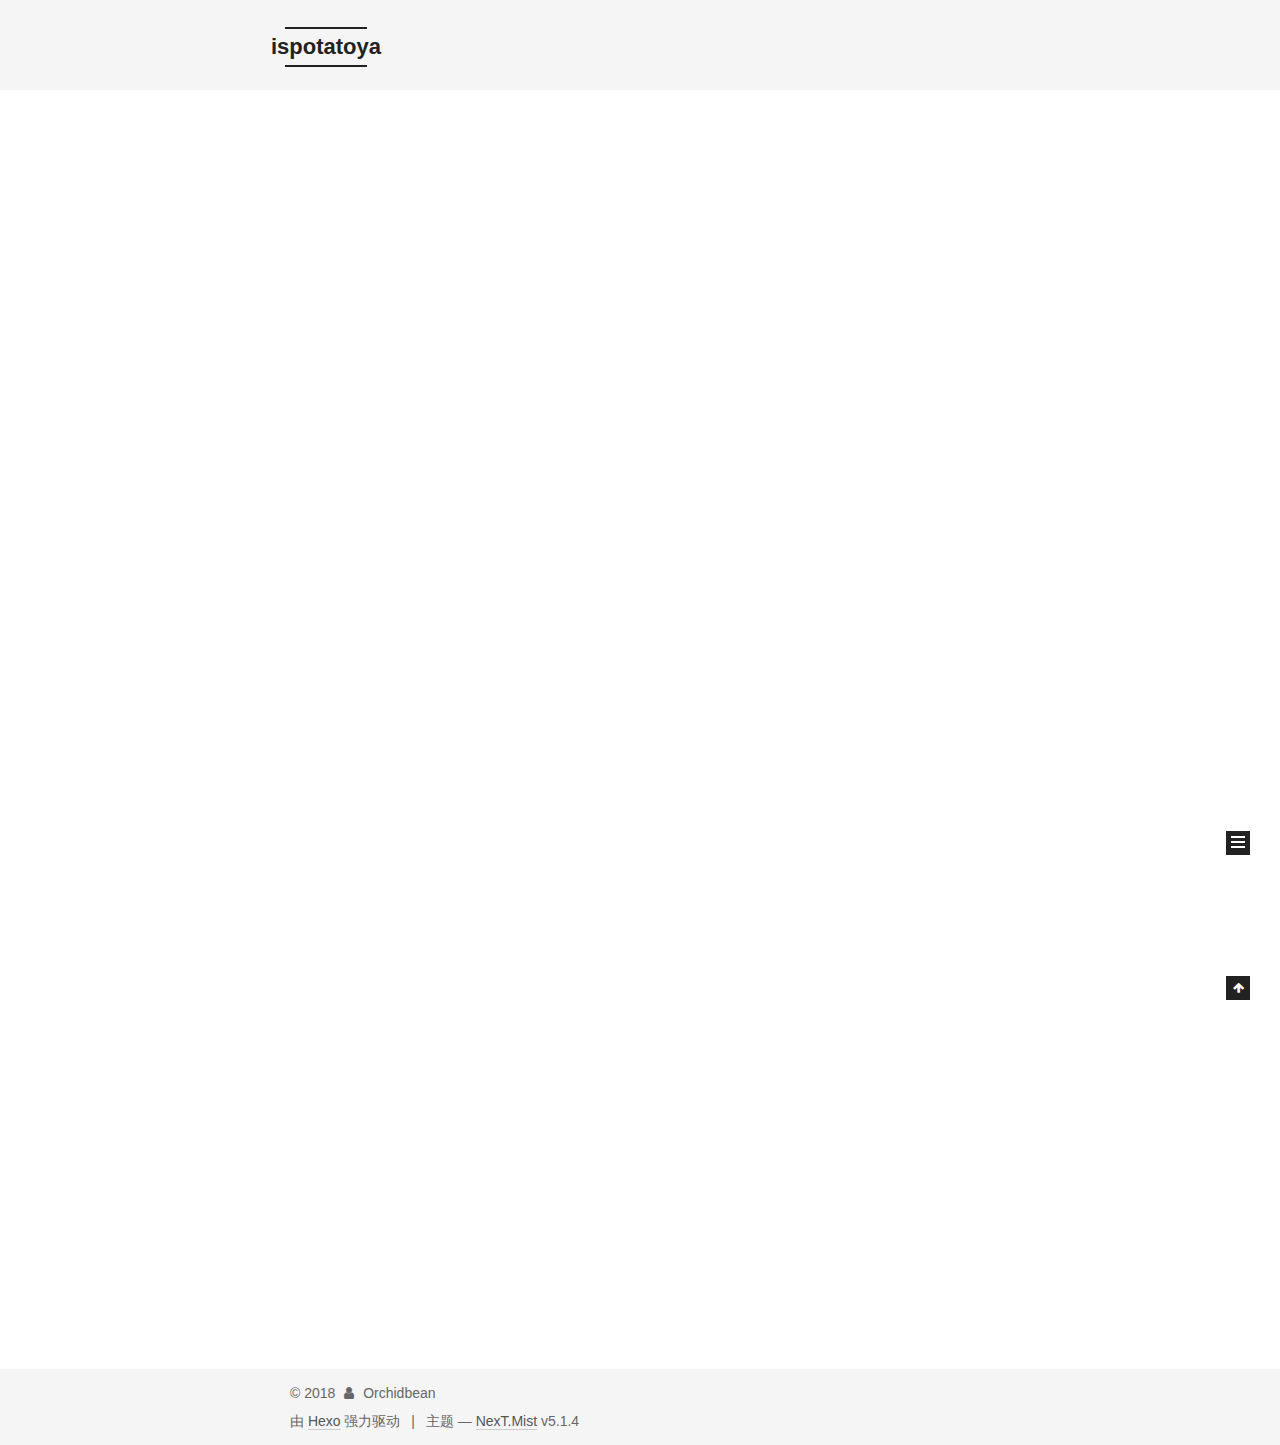
<file: index.html>
<!DOCTYPE html>



  


<html class="theme-next mist use-motion" lang="zh-Hans">
<head>
  <meta charset="UTF-8"/>
<meta http-equiv="X-UA-Compatible" content="IE=edge" />
<meta name="viewport" content="width=device-width, initial-scale=1, maximum-scale=1"/>
<meta name="theme-color" content="#222">









<meta http-equiv="Cache-Control" content="no-transform" />
<meta http-equiv="Cache-Control" content="no-siteapp" />
















  
  
  <link href="/lib/fancybox/source/jquery.fancybox.css?v=2.1.5" rel="stylesheet" type="text/css" />







<link href="/lib/font-awesome/css/font-awesome.min.css?v=4.6.2" rel="stylesheet" type="text/css" />

<link href="/css/main.css?v=5.1.4" rel="stylesheet" type="text/css" />


  <link rel="apple-touch-icon" sizes="180x180" href="/images/apple-touch-icon-next.png?v=5.1.4">


  <link rel="icon" type="image/png" sizes="32x32" href="/images/favicon-32x32-next.png?v=5.1.4">


  <link rel="icon" type="image/png" sizes="16x16" href="/images/favicon-16x16-next.png?v=5.1.4">


  <link rel="mask-icon" href="/images/logo.svg?v=5.1.4" color="#222">





  <meta name="keywords" content="Hexo, NexT" />










<meta name="description" content="每天向太阳">
<meta property="og:type" content="website">
<meta property="og:title" content="ispotatoya">
<meta property="og:url" content="http://yoursite.com/index.html">
<meta property="og:site_name" content="ispotatoya">
<meta property="og:description" content="每天向太阳">
<meta property="og:locale" content="zh-Hans">
<meta name="twitter:card" content="summary">
<meta name="twitter:title" content="ispotatoya">
<meta name="twitter:description" content="每天向太阳">



<script type="text/javascript" id="hexo.configurations">
  var NexT = window.NexT || {};
  var CONFIG = {
    root: '/',
    scheme: 'Mist',
    version: '5.1.4',
    sidebar: {"position":"left","display":"post","offset":12,"b2t":false,"scrollpercent":false,"onmobile":false},
    fancybox: true,
    tabs: true,
    motion: {"enable":true,"async":false,"transition":{"post_block":"fadeIn","post_header":"slideDownIn","post_body":"slideDownIn","coll_header":"slideLeftIn","sidebar":"slideUpIn"}},
    duoshuo: {
      userId: '0',
      author: '博主'
    },
    algolia: {
      applicationID: '',
      apiKey: '',
      indexName: '',
      hits: {"per_page":10},
      labels: {"input_placeholder":"Search for Posts","hits_empty":"We didn't find any results for the search: ${query}","hits_stats":"${hits} results found in ${time} ms"}
    }
  };
</script>



  <link rel="canonical" href="http://yoursite.com/"/>





  <title>ispotatoya</title>
  








</head>

<body itemscope itemtype="http://schema.org/WebPage" lang="zh-Hans">

  
  
    
  

  <div class="container sidebar-position-left 
  page-home">
    <div class="headband"></div>

    <header id="header" class="header" itemscope itemtype="http://schema.org/WPHeader">
      <div class="header-inner"><div class="site-brand-wrapper">
  <div class="site-meta ">
    

    <div class="custom-logo-site-title">
      <a href="/"  class="brand" rel="start">
        <span class="logo-line-before"><i></i></span>
        <span class="site-title">ispotatoya</span>
        <span class="logo-line-after"><i></i></span>
      </a>
    </div>
      
        <p class="site-subtitle">土豆和面包和抹茶.</p>
      
  </div>

  <div class="site-nav-toggle">
    <button>
      <span class="btn-bar"></span>
      <span class="btn-bar"></span>
      <span class="btn-bar"></span>
    </button>
  </div>
</div>

<nav class="site-nav">
  

  
    <ul id="menu" class="menu">
      
        
        <li class="menu-item menu-item-home">
          <a href="/" rel="section">
            
              <i class="menu-item-icon fa fa-fw fa-home"></i> <br />
            
            首页
          </a>
        </li>
      
        
        <li class="menu-item menu-item-archives">
          <a href="/archives/" rel="section">
            
              <i class="menu-item-icon fa fa-fw fa-archive"></i> <br />
            
            归档
          </a>
        </li>
      

      
    </ul>
  

  
</nav>



 </div>
    </header>

    <main id="main" class="main">
      <div class="main-inner">
        <div class="content-wrap">
          <div id="content" class="content">
            
  <section id="posts" class="posts-expand">
    
      

  

  
  
  

  <article class="post post-type-normal" itemscope itemtype="http://schema.org/Article">
  
  
  
  <div class="post-block">
    <link itemprop="mainEntityOfPage" href="http://yoursite.com/2018/05/11/devops/">

    <span hidden itemprop="author" itemscope itemtype="http://schema.org/Person">
      <meta itemprop="name" content="Orchidbean">
      <meta itemprop="description" content="">
      <meta itemprop="image" content="/images/avatar.gif">
    </span>

    <span hidden itemprop="publisher" itemscope itemtype="http://schema.org/Organization">
      <meta itemprop="name" content="ispotatoya">
    </span>

    
      <header class="post-header">

        
        
          <h1 class="post-title" itemprop="name headline">
                
                <a class="post-title-link" href="/2018/05/11/devops/" itemprop="url">devops</a></h1>
        

        <div class="post-meta">
          <span class="post-time">
            
              <span class="post-meta-item-icon">
                <i class="fa fa-calendar-o"></i>
              </span>
              
                <span class="post-meta-item-text">发表于</span>
              
              <time title="创建于" itemprop="dateCreated datePublished" datetime="2018-05-11T20:51:20+08:00">
                2018-05-11
              </time>
            

            

            
          </span>

          

          
            
          

          
          

          

          

          

        </div>
      </header>
    

    
    
    
    <div class="post-body" itemprop="articleBody">

      
      

      
        
          
            
          
        
      
    </div>
    
    
    

    

    

    

    <footer class="post-footer">
      

      

      

      
      
        <div class="post-eof"></div>
      
    </footer>
  </div>
  
  
  
  </article>


    
      

  

  
  
  

  <article class="post post-type-normal" itemscope itemtype="http://schema.org/Article">
  
  
  
  <div class="post-block">
    <link itemprop="mainEntityOfPage" href="http://yoursite.com/2018/05/11/hello-world/">

    <span hidden itemprop="author" itemscope itemtype="http://schema.org/Person">
      <meta itemprop="name" content="Orchidbean">
      <meta itemprop="description" content="">
      <meta itemprop="image" content="/images/avatar.gif">
    </span>

    <span hidden itemprop="publisher" itemscope itemtype="http://schema.org/Organization">
      <meta itemprop="name" content="ispotatoya">
    </span>

    
      <header class="post-header">

        
        
          <h1 class="post-title" itemprop="name headline">
                
                <a class="post-title-link" href="/2018/05/11/hello-world/" itemprop="url">Hello World</a></h1>
        

        <div class="post-meta">
          <span class="post-time">
            
              <span class="post-meta-item-icon">
                <i class="fa fa-calendar-o"></i>
              </span>
              
                <span class="post-meta-item-text">发表于</span>
              
              <time title="创建于" itemprop="dateCreated datePublished" datetime="2018-05-11T20:27:44+08:00">
                2018-05-11
              </time>
            

            

            
          </span>

          

          
            
          

          
          

          

          

          

        </div>
      </header>
    

    
    
    
    <div class="post-body" itemprop="articleBody">

      
      

      
        
          
            <p>Welcome to <a href="https://hexo.io/" target="_blank" rel="noopener">Hexo</a>! This is your very first post. Check <a href="https://hexo.io/docs/" target="_blank" rel="noopener">documentation</a> for more info. If you get any problems when using Hexo, you can find the answer in <a href="https://hexo.io/docs/troubleshooting.html" target="_blank" rel="noopener">troubleshooting</a> or you can ask me on <a href="https://github.com/hexojs/hexo/issues" target="_blank" rel="noopener">GitHub</a>.</p>
<h2 id="Quick-Start"><a href="#Quick-Start" class="headerlink" title="Quick Start"></a>Quick Start</h2><h3 id="Create-a-new-post"><a href="#Create-a-new-post" class="headerlink" title="Create a new post"></a>Create a new post</h3><figure class="highlight bash"><table><tr><td class="gutter"><pre><span class="line">1</span><br></pre></td><td class="code"><pre><span class="line">$ hexo new <span class="string">"My New Post"</span></span><br></pre></td></tr></table></figure>
<p>More info: <a href="https://hexo.io/docs/writing.html" target="_blank" rel="noopener">Writing</a></p>
<h3 id="Run-server"><a href="#Run-server" class="headerlink" title="Run server"></a>Run server</h3><figure class="highlight bash"><table><tr><td class="gutter"><pre><span class="line">1</span><br></pre></td><td class="code"><pre><span class="line">$ hexo server</span><br></pre></td></tr></table></figure>
<p>More info: <a href="https://hexo.io/docs/server.html" target="_blank" rel="noopener">Server</a></p>
<h3 id="Generate-static-files"><a href="#Generate-static-files" class="headerlink" title="Generate static files"></a>Generate static files</h3><figure class="highlight bash"><table><tr><td class="gutter"><pre><span class="line">1</span><br></pre></td><td class="code"><pre><span class="line">$ hexo generate</span><br></pre></td></tr></table></figure>
<p>More info: <a href="https://hexo.io/docs/generating.html" target="_blank" rel="noopener">Generating</a></p>
<h3 id="Deploy-to-remote-sites"><a href="#Deploy-to-remote-sites" class="headerlink" title="Deploy to remote sites"></a>Deploy to remote sites</h3><figure class="highlight bash"><table><tr><td class="gutter"><pre><span class="line">1</span><br></pre></td><td class="code"><pre><span class="line">$ hexo deploy</span><br></pre></td></tr></table></figure>
<p>More info: <a href="https://hexo.io/docs/deployment.html" target="_blank" rel="noopener">Deployment</a></p>

          
        
      
    </div>
    
    
    

    

    

    

    <footer class="post-footer">
      

      

      

      
      
        <div class="post-eof"></div>
      
    </footer>
  </div>
  
  
  
  </article>


    
  </section>

  


          </div>
          


          

        </div>
        
          
  
  <div class="sidebar-toggle">
    <div class="sidebar-toggle-line-wrap">
      <span class="sidebar-toggle-line sidebar-toggle-line-first"></span>
      <span class="sidebar-toggle-line sidebar-toggle-line-middle"></span>
      <span class="sidebar-toggle-line sidebar-toggle-line-last"></span>
    </div>
  </div>

  <aside id="sidebar" class="sidebar">
    
    <div class="sidebar-inner">

      

      

      <section class="site-overview-wrap sidebar-panel sidebar-panel-active">
        <div class="site-overview">
          <div class="site-author motion-element" itemprop="author" itemscope itemtype="http://schema.org/Person">
            
              <p class="site-author-name" itemprop="name">Orchidbean</p>
              <p class="site-description motion-element" itemprop="description">每天向太阳</p>
          </div>

          <nav class="site-state motion-element">

            
              <div class="site-state-item site-state-posts">
              
                <a href="/archives/">
              
                  <span class="site-state-item-count">2</span>
                  <span class="site-state-item-name">日志</span>
                </a>
              </div>
            

            

            

          </nav>

          

          

          
          

          
          

          

        </div>
      </section>

      

      

    </div>
  </aside>


        
      </div>
    </main>

    <footer id="footer" class="footer">
      <div class="footer-inner">
        <div class="copyright">&copy; <span itemprop="copyrightYear">2018</span>
  <span class="with-love">
    <i class="fa fa-user"></i>
  </span>
  <span class="author" itemprop="copyrightHolder">Orchidbean</span>

  
</div>


  <div class="powered-by">由 <a class="theme-link" target="_blank" href="https://hexo.io">Hexo</a> 强力驱动</div>



  <span class="post-meta-divider">|</span>



  <div class="theme-info">主题 &mdash; <a class="theme-link" target="_blank" href="https://github.com/iissnan/hexo-theme-next">NexT.Mist</a> v5.1.4</div>




        







        
      </div>
    </footer>

    
      <div class="back-to-top">
        <i class="fa fa-arrow-up"></i>
        
      </div>
    

    

  </div>

  

<script type="text/javascript">
  if (Object.prototype.toString.call(window.Promise) !== '[object Function]') {
    window.Promise = null;
  }
</script>









  












  
  
    <script type="text/javascript" src="/lib/jquery/index.js?v=2.1.3"></script>
  

  
  
    <script type="text/javascript" src="/lib/fastclick/lib/fastclick.min.js?v=1.0.6"></script>
  

  
  
    <script type="text/javascript" src="/lib/jquery_lazyload/jquery.lazyload.js?v=1.9.7"></script>
  

  
  
    <script type="text/javascript" src="/lib/velocity/velocity.min.js?v=1.2.1"></script>
  

  
  
    <script type="text/javascript" src="/lib/velocity/velocity.ui.min.js?v=1.2.1"></script>
  

  
  
    <script type="text/javascript" src="/lib/fancybox/source/jquery.fancybox.pack.js?v=2.1.5"></script>
  


  


  <script type="text/javascript" src="/js/src/utils.js?v=5.1.4"></script>

  <script type="text/javascript" src="/js/src/motion.js?v=5.1.4"></script>



  
  

  

  


  <script type="text/javascript" src="/js/src/bootstrap.js?v=5.1.4"></script>



  


  




	





  





  












  





  

  

  

  
  

  

  

  

</body>
</html>
</file>
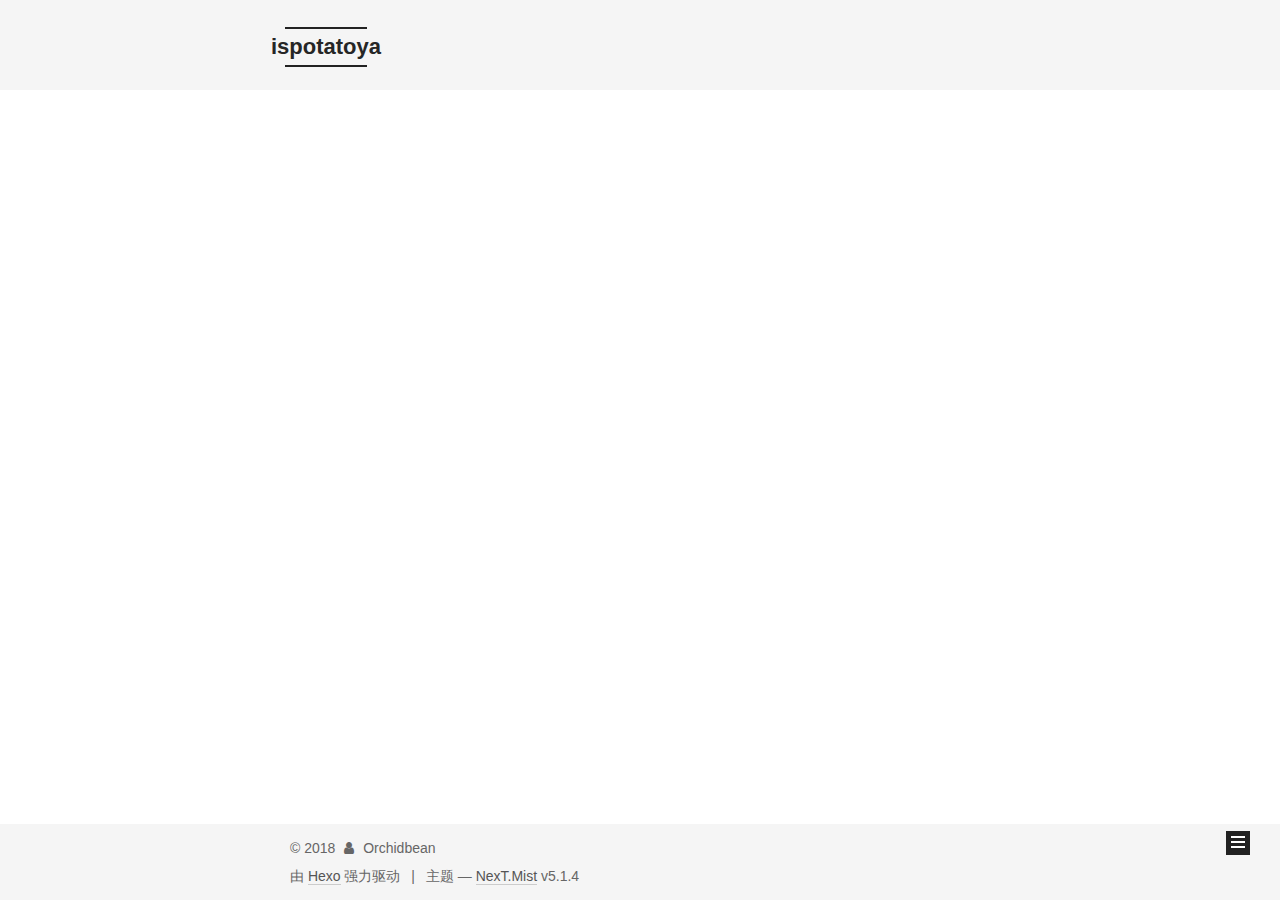
<file: archives/index.html>
<!DOCTYPE html>



  


<html class="theme-next mist use-motion" lang="zh-Hans">
<head>
  <meta charset="UTF-8"/>
<meta http-equiv="X-UA-Compatible" content="IE=edge" />
<meta name="viewport" content="width=device-width, initial-scale=1, maximum-scale=1"/>
<meta name="theme-color" content="#222">









<meta http-equiv="Cache-Control" content="no-transform" />
<meta http-equiv="Cache-Control" content="no-siteapp" />
















  
  
  <link href="/lib/fancybox/source/jquery.fancybox.css?v=2.1.5" rel="stylesheet" type="text/css" />







<link href="/lib/font-awesome/css/font-awesome.min.css?v=4.6.2" rel="stylesheet" type="text/css" />

<link href="/css/main.css?v=5.1.4" rel="stylesheet" type="text/css" />


  <link rel="apple-touch-icon" sizes="180x180" href="/images/apple-touch-icon-next.png?v=5.1.4">


  <link rel="icon" type="image/png" sizes="32x32" href="/images/favicon-32x32-next.png?v=5.1.4">


  <link rel="icon" type="image/png" sizes="16x16" href="/images/favicon-16x16-next.png?v=5.1.4">


  <link rel="mask-icon" href="/images/logo.svg?v=5.1.4" color="#222">





  <meta name="keywords" content="Hexo, NexT" />










<meta name="description" content="每天向太阳">
<meta property="og:type" content="website">
<meta property="og:title" content="ispotatoya">
<meta property="og:url" content="http://yoursite.com/archives/index.html">
<meta property="og:site_name" content="ispotatoya">
<meta property="og:description" content="每天向太阳">
<meta property="og:locale" content="zh-Hans">
<meta name="twitter:card" content="summary">
<meta name="twitter:title" content="ispotatoya">
<meta name="twitter:description" content="每天向太阳">



<script type="text/javascript" id="hexo.configurations">
  var NexT = window.NexT || {};
  var CONFIG = {
    root: '/',
    scheme: 'Mist',
    version: '5.1.4',
    sidebar: {"position":"left","display":"post","offset":12,"b2t":false,"scrollpercent":false,"onmobile":false},
    fancybox: true,
    tabs: true,
    motion: {"enable":true,"async":false,"transition":{"post_block":"fadeIn","post_header":"slideDownIn","post_body":"slideDownIn","coll_header":"slideLeftIn","sidebar":"slideUpIn"}},
    duoshuo: {
      userId: '0',
      author: '博主'
    },
    algolia: {
      applicationID: '',
      apiKey: '',
      indexName: '',
      hits: {"per_page":10},
      labels: {"input_placeholder":"Search for Posts","hits_empty":"We didn't find any results for the search: ${query}","hits_stats":"${hits} results found in ${time} ms"}
    }
  };
</script>



  <link rel="canonical" href="http://yoursite.com/archives/"/>





  <title>归档 | ispotatoya</title>
  








</head>

<body itemscope itemtype="http://schema.org/WebPage" lang="zh-Hans">

  
  
    
  

  <div class="container sidebar-position-left page-archive">
    <div class="headband"></div>

    <header id="header" class="header" itemscope itemtype="http://schema.org/WPHeader">
      <div class="header-inner"><div class="site-brand-wrapper">
  <div class="site-meta ">
    

    <div class="custom-logo-site-title">
      <a href="/"  class="brand" rel="start">
        <span class="logo-line-before"><i></i></span>
        <span class="site-title">ispotatoya</span>
        <span class="logo-line-after"><i></i></span>
      </a>
    </div>
      
        <p class="site-subtitle">土豆和面包和抹茶.</p>
      
  </div>

  <div class="site-nav-toggle">
    <button>
      <span class="btn-bar"></span>
      <span class="btn-bar"></span>
      <span class="btn-bar"></span>
    </button>
  </div>
</div>

<nav class="site-nav">
  

  
    <ul id="menu" class="menu">
      
        
        <li class="menu-item menu-item-home">
          <a href="/" rel="section">
            
              <i class="menu-item-icon fa fa-fw fa-home"></i> <br />
            
            首页
          </a>
        </li>
      
        
        <li class="menu-item menu-item-archives">
          <a href="/archives/" rel="section">
            
              <i class="menu-item-icon fa fa-fw fa-archive"></i> <br />
            
            归档
          </a>
        </li>
      

      
    </ul>
  

  
</nav>



 </div>
    </header>

    <main id="main" class="main">
      <div class="main-inner">
        <div class="content-wrap">
          <div id="content" class="content">
            

  
  
  
  <div class="post-block archive">
    <div id="posts" class="posts-collapse">
      <span class="archive-move-on"></span>

      <span class="archive-page-counter">
        
        
        
          
        
        嗯..! 目前共计 2 篇日志。 继续努力。
      </span>

      

        
        
        

        
          
          <div class="collection-title">
            <h1 class="archive-year" id="archive-year-2018">2018</h1>
          </div>
        
        

        

  <article class="post post-type-normal" itemscope itemtype="http://schema.org/Article">
    <header class="post-header">

      <h2 class="post-title">
        
            <a class="post-title-link" href="/2018/05/11/devops/" itemprop="url">
              
                <span itemprop="name">devops</span>
              
            </a>
        
      </h2>

      <div class="post-meta">
        <time class="post-time" itemprop="dateCreated"
              datetime="2018-05-11T20:51:20+08:00"
              content="2018-05-11" >
          05-11
        </time>
      </div>

    </header>
  </article>



      

        
        
        

        
        

        

  <article class="post post-type-normal" itemscope itemtype="http://schema.org/Article">
    <header class="post-header">

      <h2 class="post-title">
        
            <a class="post-title-link" href="/2018/05/11/hello-world/" itemprop="url">
              
                <span itemprop="name">Hello World</span>
              
            </a>
        
      </h2>

      <div class="post-meta">
        <time class="post-time" itemprop="dateCreated"
              datetime="2018-05-11T20:27:44+08:00"
              content="2018-05-11" >
          05-11
        </time>
      </div>

    </header>
  </article>



      

    </div>
  </div>
  
  
  

  



          </div>
          


          

        </div>
        
          
  
  <div class="sidebar-toggle">
    <div class="sidebar-toggle-line-wrap">
      <span class="sidebar-toggle-line sidebar-toggle-line-first"></span>
      <span class="sidebar-toggle-line sidebar-toggle-line-middle"></span>
      <span class="sidebar-toggle-line sidebar-toggle-line-last"></span>
    </div>
  </div>

  <aside id="sidebar" class="sidebar">
    
    <div class="sidebar-inner">

      

      

      <section class="site-overview-wrap sidebar-panel sidebar-panel-active">
        <div class="site-overview">
          <div class="site-author motion-element" itemprop="author" itemscope itemtype="http://schema.org/Person">
            
              <p class="site-author-name" itemprop="name">Orchidbean</p>
              <p class="site-description motion-element" itemprop="description">每天向太阳</p>
          </div>

          <nav class="site-state motion-element">

            
              <div class="site-state-item site-state-posts">
              
                <a href="/archives/">
              
                  <span class="site-state-item-count">2</span>
                  <span class="site-state-item-name">日志</span>
                </a>
              </div>
            

            

            

          </nav>

          

          

          
          

          
          

          

        </div>
      </section>

      

      

    </div>
  </aside>


        
      </div>
    </main>

    <footer id="footer" class="footer">
      <div class="footer-inner">
        <div class="copyright">&copy; <span itemprop="copyrightYear">2018</span>
  <span class="with-love">
    <i class="fa fa-user"></i>
  </span>
  <span class="author" itemprop="copyrightHolder">Orchidbean</span>

  
</div>


  <div class="powered-by">由 <a class="theme-link" target="_blank" href="https://hexo.io">Hexo</a> 强力驱动</div>



  <span class="post-meta-divider">|</span>



  <div class="theme-info">主题 &mdash; <a class="theme-link" target="_blank" href="https://github.com/iissnan/hexo-theme-next">NexT.Mist</a> v5.1.4</div>




        







        
      </div>
    </footer>

    
      <div class="back-to-top">
        <i class="fa fa-arrow-up"></i>
        
      </div>
    

    

  </div>

  

<script type="text/javascript">
  if (Object.prototype.toString.call(window.Promise) !== '[object Function]') {
    window.Promise = null;
  }
</script>









  












  
  
    <script type="text/javascript" src="/lib/jquery/index.js?v=2.1.3"></script>
  

  
  
    <script type="text/javascript" src="/lib/fastclick/lib/fastclick.min.js?v=1.0.6"></script>
  

  
  
    <script type="text/javascript" src="/lib/jquery_lazyload/jquery.lazyload.js?v=1.9.7"></script>
  

  
  
    <script type="text/javascript" src="/lib/velocity/velocity.min.js?v=1.2.1"></script>
  

  
  
    <script type="text/javascript" src="/lib/velocity/velocity.ui.min.js?v=1.2.1"></script>
  

  
  
    <script type="text/javascript" src="/lib/fancybox/source/jquery.fancybox.pack.js?v=2.1.5"></script>
  


  


  <script type="text/javascript" src="/js/src/utils.js?v=5.1.4"></script>

  <script type="text/javascript" src="/js/src/motion.js?v=5.1.4"></script>



  
  

  

  


  <script type="text/javascript" src="/js/src/bootstrap.js?v=5.1.4"></script>



  


  




	





  





  












  





  

  

  

  
  

  

  

  

</body>
</html>
</file>
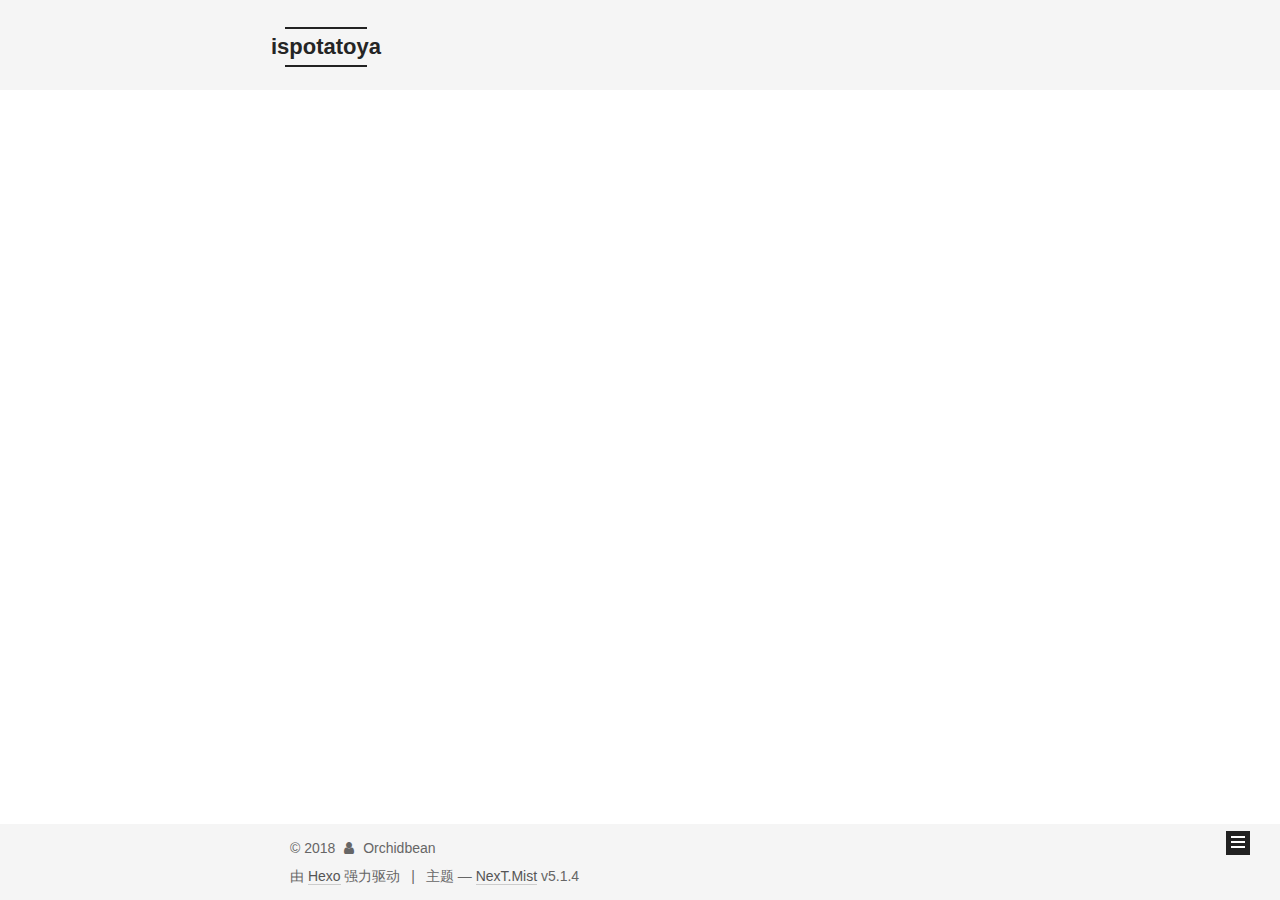
<file: archives/2018/index.html>
<!DOCTYPE html>



  


<html class="theme-next mist use-motion" lang="zh-Hans">
<head>
  <meta charset="UTF-8"/>
<meta http-equiv="X-UA-Compatible" content="IE=edge" />
<meta name="viewport" content="width=device-width, initial-scale=1, maximum-scale=1"/>
<meta name="theme-color" content="#222">









<meta http-equiv="Cache-Control" content="no-transform" />
<meta http-equiv="Cache-Control" content="no-siteapp" />
















  
  
  <link href="/lib/fancybox/source/jquery.fancybox.css?v=2.1.5" rel="stylesheet" type="text/css" />







<link href="/lib/font-awesome/css/font-awesome.min.css?v=4.6.2" rel="stylesheet" type="text/css" />

<link href="/css/main.css?v=5.1.4" rel="stylesheet" type="text/css" />


  <link rel="apple-touch-icon" sizes="180x180" href="/images/apple-touch-icon-next.png?v=5.1.4">


  <link rel="icon" type="image/png" sizes="32x32" href="/images/favicon-32x32-next.png?v=5.1.4">


  <link rel="icon" type="image/png" sizes="16x16" href="/images/favicon-16x16-next.png?v=5.1.4">


  <link rel="mask-icon" href="/images/logo.svg?v=5.1.4" color="#222">





  <meta name="keywords" content="Hexo, NexT" />










<meta name="description" content="每天向太阳">
<meta property="og:type" content="website">
<meta property="og:title" content="ispotatoya">
<meta property="og:url" content="http://yoursite.com/archives/2018/index.html">
<meta property="og:site_name" content="ispotatoya">
<meta property="og:description" content="每天向太阳">
<meta property="og:locale" content="zh-Hans">
<meta name="twitter:card" content="summary">
<meta name="twitter:title" content="ispotatoya">
<meta name="twitter:description" content="每天向太阳">



<script type="text/javascript" id="hexo.configurations">
  var NexT = window.NexT || {};
  var CONFIG = {
    root: '/',
    scheme: 'Mist',
    version: '5.1.4',
    sidebar: {"position":"left","display":"post","offset":12,"b2t":false,"scrollpercent":false,"onmobile":false},
    fancybox: true,
    tabs: true,
    motion: {"enable":true,"async":false,"transition":{"post_block":"fadeIn","post_header":"slideDownIn","post_body":"slideDownIn","coll_header":"slideLeftIn","sidebar":"slideUpIn"}},
    duoshuo: {
      userId: '0',
      author: '博主'
    },
    algolia: {
      applicationID: '',
      apiKey: '',
      indexName: '',
      hits: {"per_page":10},
      labels: {"input_placeholder":"Search for Posts","hits_empty":"We didn't find any results for the search: ${query}","hits_stats":"${hits} results found in ${time} ms"}
    }
  };
</script>



  <link rel="canonical" href="http://yoursite.com/archives/2018/"/>





  <title>归档 | ispotatoya</title>
  








</head>

<body itemscope itemtype="http://schema.org/WebPage" lang="zh-Hans">

  
  
    
  

  <div class="container sidebar-position-left page-archive">
    <div class="headband"></div>

    <header id="header" class="header" itemscope itemtype="http://schema.org/WPHeader">
      <div class="header-inner"><div class="site-brand-wrapper">
  <div class="site-meta ">
    

    <div class="custom-logo-site-title">
      <a href="/"  class="brand" rel="start">
        <span class="logo-line-before"><i></i></span>
        <span class="site-title">ispotatoya</span>
        <span class="logo-line-after"><i></i></span>
      </a>
    </div>
      
        <p class="site-subtitle">土豆和面包和抹茶.</p>
      
  </div>

  <div class="site-nav-toggle">
    <button>
      <span class="btn-bar"></span>
      <span class="btn-bar"></span>
      <span class="btn-bar"></span>
    </button>
  </div>
</div>

<nav class="site-nav">
  

  
    <ul id="menu" class="menu">
      
        
        <li class="menu-item menu-item-home">
          <a href="/" rel="section">
            
              <i class="menu-item-icon fa fa-fw fa-home"></i> <br />
            
            首页
          </a>
        </li>
      
        
        <li class="menu-item menu-item-archives">
          <a href="/archives/" rel="section">
            
              <i class="menu-item-icon fa fa-fw fa-archive"></i> <br />
            
            归档
          </a>
        </li>
      

      
    </ul>
  

  
</nav>



 </div>
    </header>

    <main id="main" class="main">
      <div class="main-inner">
        <div class="content-wrap">
          <div id="content" class="content">
            

  
  
  
  <div class="post-block archive">
    <div id="posts" class="posts-collapse">
      <span class="archive-move-on"></span>

      <span class="archive-page-counter">
        
        
        
          
        
        嗯..! 目前共计 2 篇日志。 继续努力。
      </span>

      

        
        
        

        
          
          <div class="collection-title">
            <h1 class="archive-year" id="archive-year-2018">2018</h1>
          </div>
        
        

        

  <article class="post post-type-normal" itemscope itemtype="http://schema.org/Article">
    <header class="post-header">

      <h2 class="post-title">
        
            <a class="post-title-link" href="/2018/05/11/devops/" itemprop="url">
              
                <span itemprop="name">devops</span>
              
            </a>
        
      </h2>

      <div class="post-meta">
        <time class="post-time" itemprop="dateCreated"
              datetime="2018-05-11T20:51:20+08:00"
              content="2018-05-11" >
          05-11
        </time>
      </div>

    </header>
  </article>



      

        
        
        

        
        

        

  <article class="post post-type-normal" itemscope itemtype="http://schema.org/Article">
    <header class="post-header">

      <h2 class="post-title">
        
            <a class="post-title-link" href="/2018/05/11/hello-world/" itemprop="url">
              
                <span itemprop="name">Hello World</span>
              
            </a>
        
      </h2>

      <div class="post-meta">
        <time class="post-time" itemprop="dateCreated"
              datetime="2018-05-11T20:27:44+08:00"
              content="2018-05-11" >
          05-11
        </time>
      </div>

    </header>
  </article>



      

    </div>
  </div>
  
  
  

  



          </div>
          


          

        </div>
        
          
  
  <div class="sidebar-toggle">
    <div class="sidebar-toggle-line-wrap">
      <span class="sidebar-toggle-line sidebar-toggle-line-first"></span>
      <span class="sidebar-toggle-line sidebar-toggle-line-middle"></span>
      <span class="sidebar-toggle-line sidebar-toggle-line-last"></span>
    </div>
  </div>

  <aside id="sidebar" class="sidebar">
    
    <div class="sidebar-inner">

      

      

      <section class="site-overview-wrap sidebar-panel sidebar-panel-active">
        <div class="site-overview">
          <div class="site-author motion-element" itemprop="author" itemscope itemtype="http://schema.org/Person">
            
              <p class="site-author-name" itemprop="name">Orchidbean</p>
              <p class="site-description motion-element" itemprop="description">每天向太阳</p>
          </div>

          <nav class="site-state motion-element">

            
              <div class="site-state-item site-state-posts">
              
                <a href="/archives/">
              
                  <span class="site-state-item-count">2</span>
                  <span class="site-state-item-name">日志</span>
                </a>
              </div>
            

            

            

          </nav>

          

          

          
          

          
          

          

        </div>
      </section>

      

      

    </div>
  </aside>


        
      </div>
    </main>

    <footer id="footer" class="footer">
      <div class="footer-inner">
        <div class="copyright">&copy; <span itemprop="copyrightYear">2018</span>
  <span class="with-love">
    <i class="fa fa-user"></i>
  </span>
  <span class="author" itemprop="copyrightHolder">Orchidbean</span>

  
</div>


  <div class="powered-by">由 <a class="theme-link" target="_blank" href="https://hexo.io">Hexo</a> 强力驱动</div>



  <span class="post-meta-divider">|</span>



  <div class="theme-info">主题 &mdash; <a class="theme-link" target="_blank" href="https://github.com/iissnan/hexo-theme-next">NexT.Mist</a> v5.1.4</div>




        







        
      </div>
    </footer>

    
      <div class="back-to-top">
        <i class="fa fa-arrow-up"></i>
        
      </div>
    

    

  </div>

  

<script type="text/javascript">
  if (Object.prototype.toString.call(window.Promise) !== '[object Function]') {
    window.Promise = null;
  }
</script>









  












  
  
    <script type="text/javascript" src="/lib/jquery/index.js?v=2.1.3"></script>
  

  
  
    <script type="text/javascript" src="/lib/fastclick/lib/fastclick.min.js?v=1.0.6"></script>
  

  
  
    <script type="text/javascript" src="/lib/jquery_lazyload/jquery.lazyload.js?v=1.9.7"></script>
  

  
  
    <script type="text/javascript" src="/lib/velocity/velocity.min.js?v=1.2.1"></script>
  

  
  
    <script type="text/javascript" src="/lib/velocity/velocity.ui.min.js?v=1.2.1"></script>
  

  
  
    <script type="text/javascript" src="/lib/fancybox/source/jquery.fancybox.pack.js?v=2.1.5"></script>
  


  


  <script type="text/javascript" src="/js/src/utils.js?v=5.1.4"></script>

  <script type="text/javascript" src="/js/src/motion.js?v=5.1.4"></script>



  
  

  

  


  <script type="text/javascript" src="/js/src/bootstrap.js?v=5.1.4"></script>



  


  




	





  





  












  





  

  

  

  
  

  

  

  

</body>
</html>
</file>
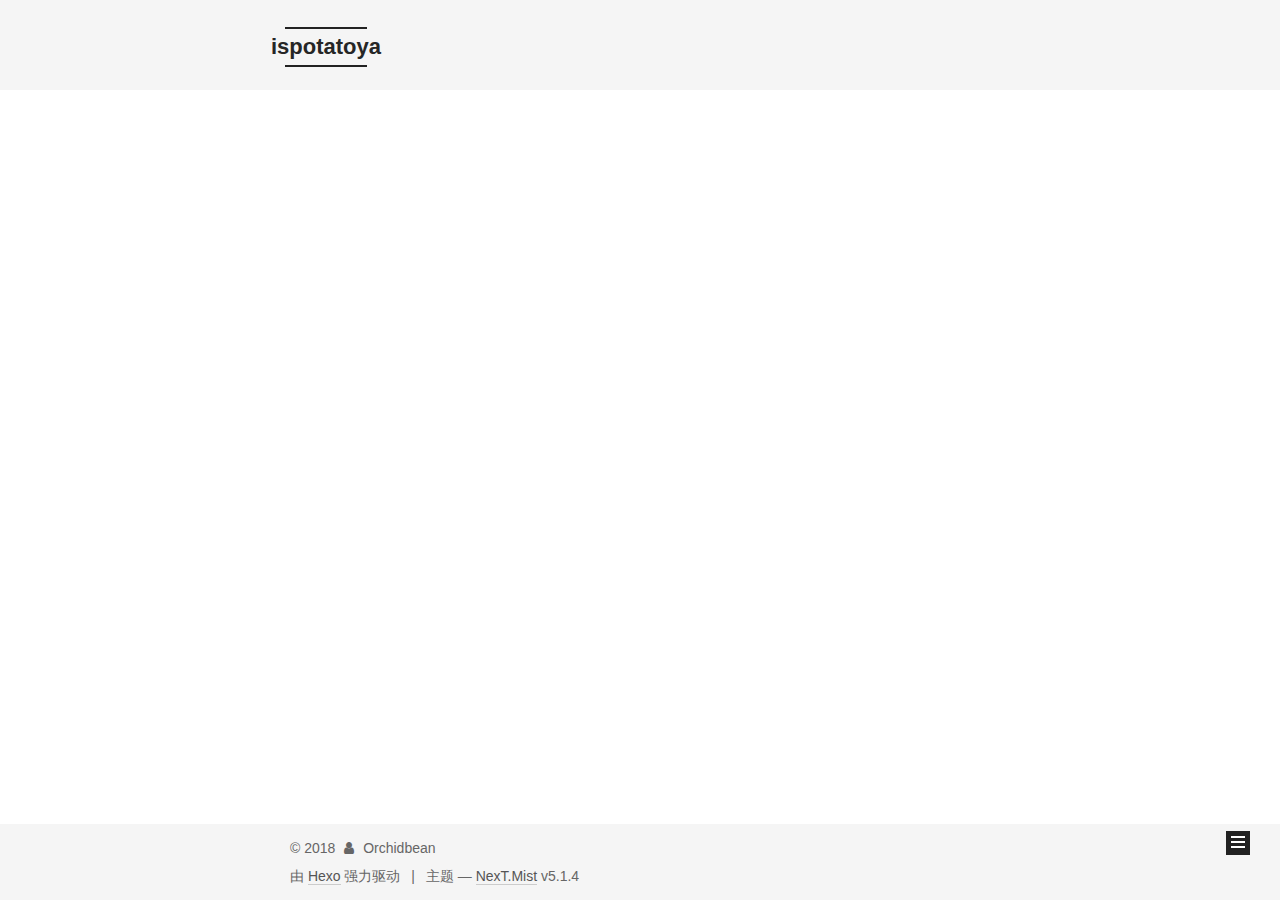
<file: archives/2018/05/index.html>
<!DOCTYPE html>



  


<html class="theme-next mist use-motion" lang="zh-Hans">
<head>
  <meta charset="UTF-8"/>
<meta http-equiv="X-UA-Compatible" content="IE=edge" />
<meta name="viewport" content="width=device-width, initial-scale=1, maximum-scale=1"/>
<meta name="theme-color" content="#222">









<meta http-equiv="Cache-Control" content="no-transform" />
<meta http-equiv="Cache-Control" content="no-siteapp" />
















  
  
  <link href="/lib/fancybox/source/jquery.fancybox.css?v=2.1.5" rel="stylesheet" type="text/css" />







<link href="/lib/font-awesome/css/font-awesome.min.css?v=4.6.2" rel="stylesheet" type="text/css" />

<link href="/css/main.css?v=5.1.4" rel="stylesheet" type="text/css" />


  <link rel="apple-touch-icon" sizes="180x180" href="/images/apple-touch-icon-next.png?v=5.1.4">


  <link rel="icon" type="image/png" sizes="32x32" href="/images/favicon-32x32-next.png?v=5.1.4">


  <link rel="icon" type="image/png" sizes="16x16" href="/images/favicon-16x16-next.png?v=5.1.4">


  <link rel="mask-icon" href="/images/logo.svg?v=5.1.4" color="#222">





  <meta name="keywords" content="Hexo, NexT" />










<meta name="description" content="每天向太阳">
<meta property="og:type" content="website">
<meta property="og:title" content="ispotatoya">
<meta property="og:url" content="http://yoursite.com/archives/2018/05/index.html">
<meta property="og:site_name" content="ispotatoya">
<meta property="og:description" content="每天向太阳">
<meta property="og:locale" content="zh-Hans">
<meta name="twitter:card" content="summary">
<meta name="twitter:title" content="ispotatoya">
<meta name="twitter:description" content="每天向太阳">



<script type="text/javascript" id="hexo.configurations">
  var NexT = window.NexT || {};
  var CONFIG = {
    root: '/',
    scheme: 'Mist',
    version: '5.1.4',
    sidebar: {"position":"left","display":"post","offset":12,"b2t":false,"scrollpercent":false,"onmobile":false},
    fancybox: true,
    tabs: true,
    motion: {"enable":true,"async":false,"transition":{"post_block":"fadeIn","post_header":"slideDownIn","post_body":"slideDownIn","coll_header":"slideLeftIn","sidebar":"slideUpIn"}},
    duoshuo: {
      userId: '0',
      author: '博主'
    },
    algolia: {
      applicationID: '',
      apiKey: '',
      indexName: '',
      hits: {"per_page":10},
      labels: {"input_placeholder":"Search for Posts","hits_empty":"We didn't find any results for the search: ${query}","hits_stats":"${hits} results found in ${time} ms"}
    }
  };
</script>



  <link rel="canonical" href="http://yoursite.com/archives/2018/05/"/>





  <title>归档 | ispotatoya</title>
  








</head>

<body itemscope itemtype="http://schema.org/WebPage" lang="zh-Hans">

  
  
    
  

  <div class="container sidebar-position-left page-archive">
    <div class="headband"></div>

    <header id="header" class="header" itemscope itemtype="http://schema.org/WPHeader">
      <div class="header-inner"><div class="site-brand-wrapper">
  <div class="site-meta ">
    

    <div class="custom-logo-site-title">
      <a href="/"  class="brand" rel="start">
        <span class="logo-line-before"><i></i></span>
        <span class="site-title">ispotatoya</span>
        <span class="logo-line-after"><i></i></span>
      </a>
    </div>
      
        <p class="site-subtitle">土豆和面包和抹茶.</p>
      
  </div>

  <div class="site-nav-toggle">
    <button>
      <span class="btn-bar"></span>
      <span class="btn-bar"></span>
      <span class="btn-bar"></span>
    </button>
  </div>
</div>

<nav class="site-nav">
  

  
    <ul id="menu" class="menu">
      
        
        <li class="menu-item menu-item-home">
          <a href="/" rel="section">
            
              <i class="menu-item-icon fa fa-fw fa-home"></i> <br />
            
            首页
          </a>
        </li>
      
        
        <li class="menu-item menu-item-archives">
          <a href="/archives/" rel="section">
            
              <i class="menu-item-icon fa fa-fw fa-archive"></i> <br />
            
            归档
          </a>
        </li>
      

      
    </ul>
  

  
</nav>



 </div>
    </header>

    <main id="main" class="main">
      <div class="main-inner">
        <div class="content-wrap">
          <div id="content" class="content">
            

  
  
  
  <div class="post-block archive">
    <div id="posts" class="posts-collapse">
      <span class="archive-move-on"></span>

      <span class="archive-page-counter">
        
        
        
          
        
        嗯..! 目前共计 2 篇日志。 继续努力。
      </span>

      

        
        
        

        
          
          <div class="collection-title">
            <h1 class="archive-year" id="archive-year-2018">2018</h1>
          </div>
        
        

        

  <article class="post post-type-normal" itemscope itemtype="http://schema.org/Article">
    <header class="post-header">

      <h2 class="post-title">
        
            <a class="post-title-link" href="/2018/05/11/devops/" itemprop="url">
              
                <span itemprop="name">devops</span>
              
            </a>
        
      </h2>

      <div class="post-meta">
        <time class="post-time" itemprop="dateCreated"
              datetime="2018-05-11T20:51:20+08:00"
              content="2018-05-11" >
          05-11
        </time>
      </div>

    </header>
  </article>



      

        
        
        

        
        

        

  <article class="post post-type-normal" itemscope itemtype="http://schema.org/Article">
    <header class="post-header">

      <h2 class="post-title">
        
            <a class="post-title-link" href="/2018/05/11/hello-world/" itemprop="url">
              
                <span itemprop="name">Hello World</span>
              
            </a>
        
      </h2>

      <div class="post-meta">
        <time class="post-time" itemprop="dateCreated"
              datetime="2018-05-11T20:27:44+08:00"
              content="2018-05-11" >
          05-11
        </time>
      </div>

    </header>
  </article>



      

    </div>
  </div>
  
  
  

  



          </div>
          


          

        </div>
        
          
  
  <div class="sidebar-toggle">
    <div class="sidebar-toggle-line-wrap">
      <span class="sidebar-toggle-line sidebar-toggle-line-first"></span>
      <span class="sidebar-toggle-line sidebar-toggle-line-middle"></span>
      <span class="sidebar-toggle-line sidebar-toggle-line-last"></span>
    </div>
  </div>

  <aside id="sidebar" class="sidebar">
    
    <div class="sidebar-inner">

      

      

      <section class="site-overview-wrap sidebar-panel sidebar-panel-active">
        <div class="site-overview">
          <div class="site-author motion-element" itemprop="author" itemscope itemtype="http://schema.org/Person">
            
              <p class="site-author-name" itemprop="name">Orchidbean</p>
              <p class="site-description motion-element" itemprop="description">每天向太阳</p>
          </div>

          <nav class="site-state motion-element">

            
              <div class="site-state-item site-state-posts">
              
                <a href="/archives/">
              
                  <span class="site-state-item-count">2</span>
                  <span class="site-state-item-name">日志</span>
                </a>
              </div>
            

            

            

          </nav>

          

          

          
          

          
          

          

        </div>
      </section>

      

      

    </div>
  </aside>


        
      </div>
    </main>

    <footer id="footer" class="footer">
      <div class="footer-inner">
        <div class="copyright">&copy; <span itemprop="copyrightYear">2018</span>
  <span class="with-love">
    <i class="fa fa-user"></i>
  </span>
  <span class="author" itemprop="copyrightHolder">Orchidbean</span>

  
</div>


  <div class="powered-by">由 <a class="theme-link" target="_blank" href="https://hexo.io">Hexo</a> 强力驱动</div>



  <span class="post-meta-divider">|</span>



  <div class="theme-info">主题 &mdash; <a class="theme-link" target="_blank" href="https://github.com/iissnan/hexo-theme-next">NexT.Mist</a> v5.1.4</div>




        







        
      </div>
    </footer>

    
      <div class="back-to-top">
        <i class="fa fa-arrow-up"></i>
        
      </div>
    

    

  </div>

  

<script type="text/javascript">
  if (Object.prototype.toString.call(window.Promise) !== '[object Function]') {
    window.Promise = null;
  }
</script>









  












  
  
    <script type="text/javascript" src="/lib/jquery/index.js?v=2.1.3"></script>
  

  
  
    <script type="text/javascript" src="/lib/fastclick/lib/fastclick.min.js?v=1.0.6"></script>
  

  
  
    <script type="text/javascript" src="/lib/jquery_lazyload/jquery.lazyload.js?v=1.9.7"></script>
  

  
  
    <script type="text/javascript" src="/lib/velocity/velocity.min.js?v=1.2.1"></script>
  

  
  
    <script type="text/javascript" src="/lib/velocity/velocity.ui.min.js?v=1.2.1"></script>
  

  
  
    <script type="text/javascript" src="/lib/fancybox/source/jquery.fancybox.pack.js?v=2.1.5"></script>
  


  


  <script type="text/javascript" src="/js/src/utils.js?v=5.1.4"></script>

  <script type="text/javascript" src="/js/src/motion.js?v=5.1.4"></script>



  
  

  

  


  <script type="text/javascript" src="/js/src/bootstrap.js?v=5.1.4"></script>



  


  




	





  





  












  





  

  

  

  
  

  

  

  

</body>
</html>
</file>
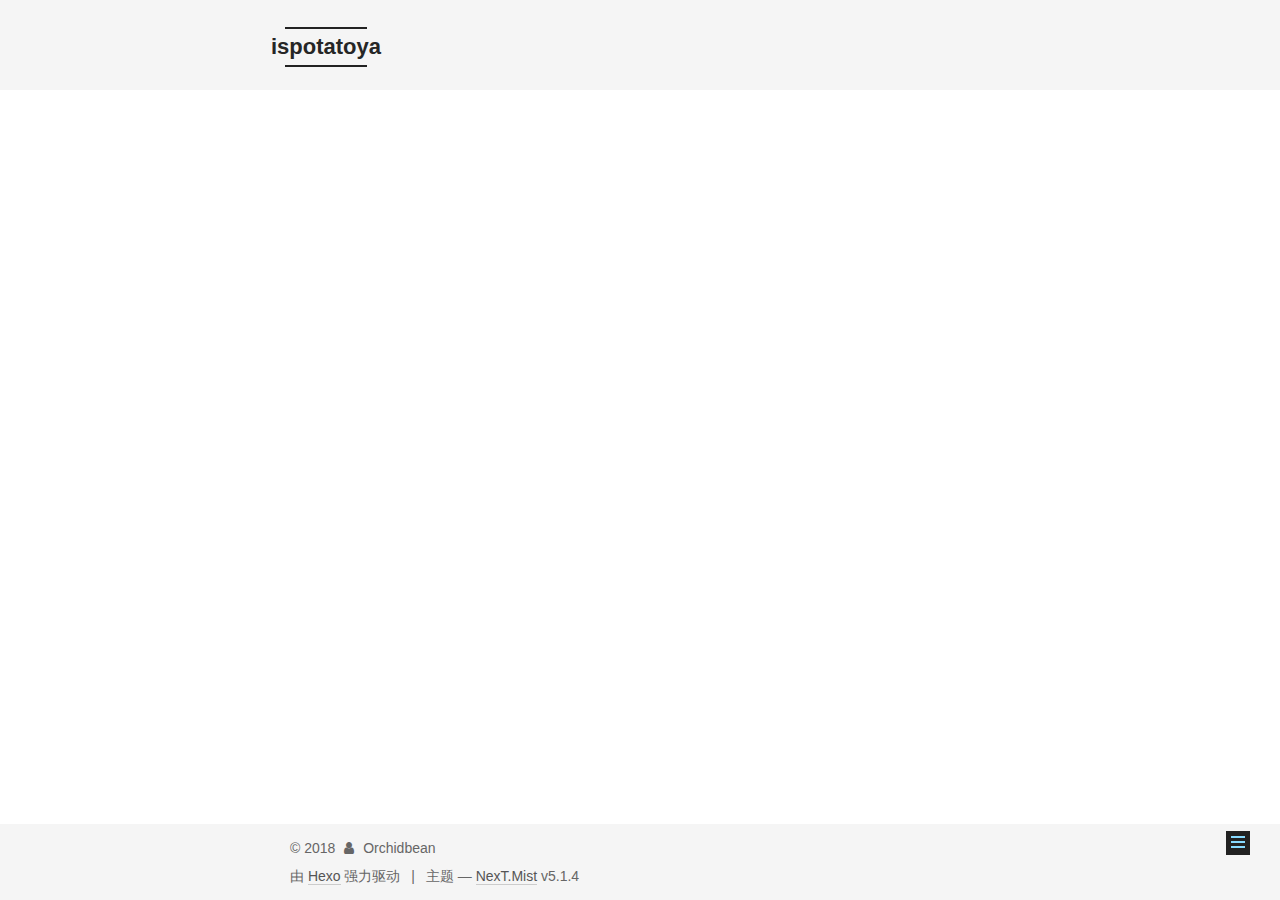
<file: 2018/05/11/devops/index.html>
<!DOCTYPE html>



  


<html class="theme-next mist use-motion" lang="zh-Hans">
<head>
  <meta charset="UTF-8"/>
<meta http-equiv="X-UA-Compatible" content="IE=edge" />
<meta name="viewport" content="width=device-width, initial-scale=1, maximum-scale=1"/>
<meta name="theme-color" content="#222">









<meta http-equiv="Cache-Control" content="no-transform" />
<meta http-equiv="Cache-Control" content="no-siteapp" />
















  
  
  <link href="/lib/fancybox/source/jquery.fancybox.css?v=2.1.5" rel="stylesheet" type="text/css" />







<link href="/lib/font-awesome/css/font-awesome.min.css?v=4.6.2" rel="stylesheet" type="text/css" />

<link href="/css/main.css?v=5.1.4" rel="stylesheet" type="text/css" />


  <link rel="apple-touch-icon" sizes="180x180" href="/images/apple-touch-icon-next.png?v=5.1.4">


  <link rel="icon" type="image/png" sizes="32x32" href="/images/favicon-32x32-next.png?v=5.1.4">


  <link rel="icon" type="image/png" sizes="16x16" href="/images/favicon-16x16-next.png?v=5.1.4">


  <link rel="mask-icon" href="/images/logo.svg?v=5.1.4" color="#222">





  <meta name="keywords" content="Hexo, NexT" />










<meta name="description" content="每天向太阳">
<meta property="og:type" content="article">
<meta property="og:title" content="devops">
<meta property="og:url" content="http://yoursite.com/2018/05/11/devops/index.html">
<meta property="og:site_name" content="ispotatoya">
<meta property="og:description" content="每天向太阳">
<meta property="og:locale" content="zh-Hans">
<meta property="og:updated_time" content="2018-05-11T12:51:20.206Z">
<meta name="twitter:card" content="summary">
<meta name="twitter:title" content="devops">
<meta name="twitter:description" content="每天向太阳">



<script type="text/javascript" id="hexo.configurations">
  var NexT = window.NexT || {};
  var CONFIG = {
    root: '/',
    scheme: 'Mist',
    version: '5.1.4',
    sidebar: {"position":"left","display":"post","offset":12,"b2t":false,"scrollpercent":false,"onmobile":false},
    fancybox: true,
    tabs: true,
    motion: {"enable":true,"async":false,"transition":{"post_block":"fadeIn","post_header":"slideDownIn","post_body":"slideDownIn","coll_header":"slideLeftIn","sidebar":"slideUpIn"}},
    duoshuo: {
      userId: '0',
      author: '博主'
    },
    algolia: {
      applicationID: '',
      apiKey: '',
      indexName: '',
      hits: {"per_page":10},
      labels: {"input_placeholder":"Search for Posts","hits_empty":"We didn't find any results for the search: ${query}","hits_stats":"${hits} results found in ${time} ms"}
    }
  };
</script>



  <link rel="canonical" href="http://yoursite.com/2018/05/11/devops/"/>





  <title>devops | ispotatoya</title>
  








</head>

<body itemscope itemtype="http://schema.org/WebPage" lang="zh-Hans">

  
  
    
  

  <div class="container sidebar-position-left page-post-detail">
    <div class="headband"></div>

    <header id="header" class="header" itemscope itemtype="http://schema.org/WPHeader">
      <div class="header-inner"><div class="site-brand-wrapper">
  <div class="site-meta ">
    

    <div class="custom-logo-site-title">
      <a href="/"  class="brand" rel="start">
        <span class="logo-line-before"><i></i></span>
        <span class="site-title">ispotatoya</span>
        <span class="logo-line-after"><i></i></span>
      </a>
    </div>
      
        <p class="site-subtitle">土豆和面包和抹茶.</p>
      
  </div>

  <div class="site-nav-toggle">
    <button>
      <span class="btn-bar"></span>
      <span class="btn-bar"></span>
      <span class="btn-bar"></span>
    </button>
  </div>
</div>

<nav class="site-nav">
  

  
    <ul id="menu" class="menu">
      
        
        <li class="menu-item menu-item-home">
          <a href="/" rel="section">
            
              <i class="menu-item-icon fa fa-fw fa-home"></i> <br />
            
            首页
          </a>
        </li>
      
        
        <li class="menu-item menu-item-archives">
          <a href="/archives/" rel="section">
            
              <i class="menu-item-icon fa fa-fw fa-archive"></i> <br />
            
            归档
          </a>
        </li>
      

      
    </ul>
  

  
</nav>



 </div>
    </header>

    <main id="main" class="main">
      <div class="main-inner">
        <div class="content-wrap">
          <div id="content" class="content">
            

  <div id="posts" class="posts-expand">
    

  

  
  
  

  <article class="post post-type-normal" itemscope itemtype="http://schema.org/Article">
  
  
  
  <div class="post-block">
    <link itemprop="mainEntityOfPage" href="http://yoursite.com/2018/05/11/devops/">

    <span hidden itemprop="author" itemscope itemtype="http://schema.org/Person">
      <meta itemprop="name" content="Orchidbean">
      <meta itemprop="description" content="">
      <meta itemprop="image" content="/images/avatar.gif">
    </span>

    <span hidden itemprop="publisher" itemscope itemtype="http://schema.org/Organization">
      <meta itemprop="name" content="ispotatoya">
    </span>

    
      <header class="post-header">

        
        
          <h1 class="post-title" itemprop="name headline">devops</h1>
        

        <div class="post-meta">
          <span class="post-time">
            
              <span class="post-meta-item-icon">
                <i class="fa fa-calendar-o"></i>
              </span>
              
                <span class="post-meta-item-text">发表于</span>
              
              <time title="创建于" itemprop="dateCreated datePublished" datetime="2018-05-11T20:51:20+08:00">
                2018-05-11
              </time>
            

            

            
          </span>

          

          
            
          

          
          

          

          

          

        </div>
      </header>
    

    
    
    
    <div class="post-body" itemprop="articleBody">

      
      

      
        
      
    </div>
    
    
    

    

    

    

    <footer class="post-footer">
      

      
      
      

      
        <div class="post-nav">
          <div class="post-nav-next post-nav-item">
            
              <a href="/2018/05/11/hello-world/" rel="next" title="Hello World">
                <i class="fa fa-chevron-left"></i> Hello World
              </a>
            
          </div>

          <span class="post-nav-divider"></span>

          <div class="post-nav-prev post-nav-item">
            
          </div>
        </div>
      

      
      
    </footer>
  </div>
  
  
  
  </article>



    <div class="post-spread">
      
    </div>
  </div>


          </div>
          


          

  



        </div>
        
          
  
  <div class="sidebar-toggle">
    <div class="sidebar-toggle-line-wrap">
      <span class="sidebar-toggle-line sidebar-toggle-line-first"></span>
      <span class="sidebar-toggle-line sidebar-toggle-line-middle"></span>
      <span class="sidebar-toggle-line sidebar-toggle-line-last"></span>
    </div>
  </div>

  <aside id="sidebar" class="sidebar">
    
    <div class="sidebar-inner">

      

      

      <section class="site-overview-wrap sidebar-panel sidebar-panel-active">
        <div class="site-overview">
          <div class="site-author motion-element" itemprop="author" itemscope itemtype="http://schema.org/Person">
            
              <p class="site-author-name" itemprop="name">Orchidbean</p>
              <p class="site-description motion-element" itemprop="description">每天向太阳</p>
          </div>

          <nav class="site-state motion-element">

            
              <div class="site-state-item site-state-posts">
              
                <a href="/archives/">
              
                  <span class="site-state-item-count">2</span>
                  <span class="site-state-item-name">日志</span>
                </a>
              </div>
            

            

            

          </nav>

          

          

          
          

          
          

          

        </div>
      </section>

      

      

    </div>
  </aside>


        
      </div>
    </main>

    <footer id="footer" class="footer">
      <div class="footer-inner">
        <div class="copyright">&copy; <span itemprop="copyrightYear">2018</span>
  <span class="with-love">
    <i class="fa fa-user"></i>
  </span>
  <span class="author" itemprop="copyrightHolder">Orchidbean</span>

  
</div>


  <div class="powered-by">由 <a class="theme-link" target="_blank" href="https://hexo.io">Hexo</a> 强力驱动</div>



  <span class="post-meta-divider">|</span>



  <div class="theme-info">主题 &mdash; <a class="theme-link" target="_blank" href="https://github.com/iissnan/hexo-theme-next">NexT.Mist</a> v5.1.4</div>




        







        
      </div>
    </footer>

    
      <div class="back-to-top">
        <i class="fa fa-arrow-up"></i>
        
      </div>
    

    

  </div>

  

<script type="text/javascript">
  if (Object.prototype.toString.call(window.Promise) !== '[object Function]') {
    window.Promise = null;
  }
</script>









  












  
  
    <script type="text/javascript" src="/lib/jquery/index.js?v=2.1.3"></script>
  

  
  
    <script type="text/javascript" src="/lib/fastclick/lib/fastclick.min.js?v=1.0.6"></script>
  

  
  
    <script type="text/javascript" src="/lib/jquery_lazyload/jquery.lazyload.js?v=1.9.7"></script>
  

  
  
    <script type="text/javascript" src="/lib/velocity/velocity.min.js?v=1.2.1"></script>
  

  
  
    <script type="text/javascript" src="/lib/velocity/velocity.ui.min.js?v=1.2.1"></script>
  

  
  
    <script type="text/javascript" src="/lib/fancybox/source/jquery.fancybox.pack.js?v=2.1.5"></script>
  


  


  <script type="text/javascript" src="/js/src/utils.js?v=5.1.4"></script>

  <script type="text/javascript" src="/js/src/motion.js?v=5.1.4"></script>



  
  

  
  <script type="text/javascript" src="/js/src/scrollspy.js?v=5.1.4"></script>
<script type="text/javascript" src="/js/src/post-details.js?v=5.1.4"></script>



  


  <script type="text/javascript" src="/js/src/bootstrap.js?v=5.1.4"></script>



  


  




	





  





  












  





  

  

  

  
  

  

  

  

</body>
</html>
</file>
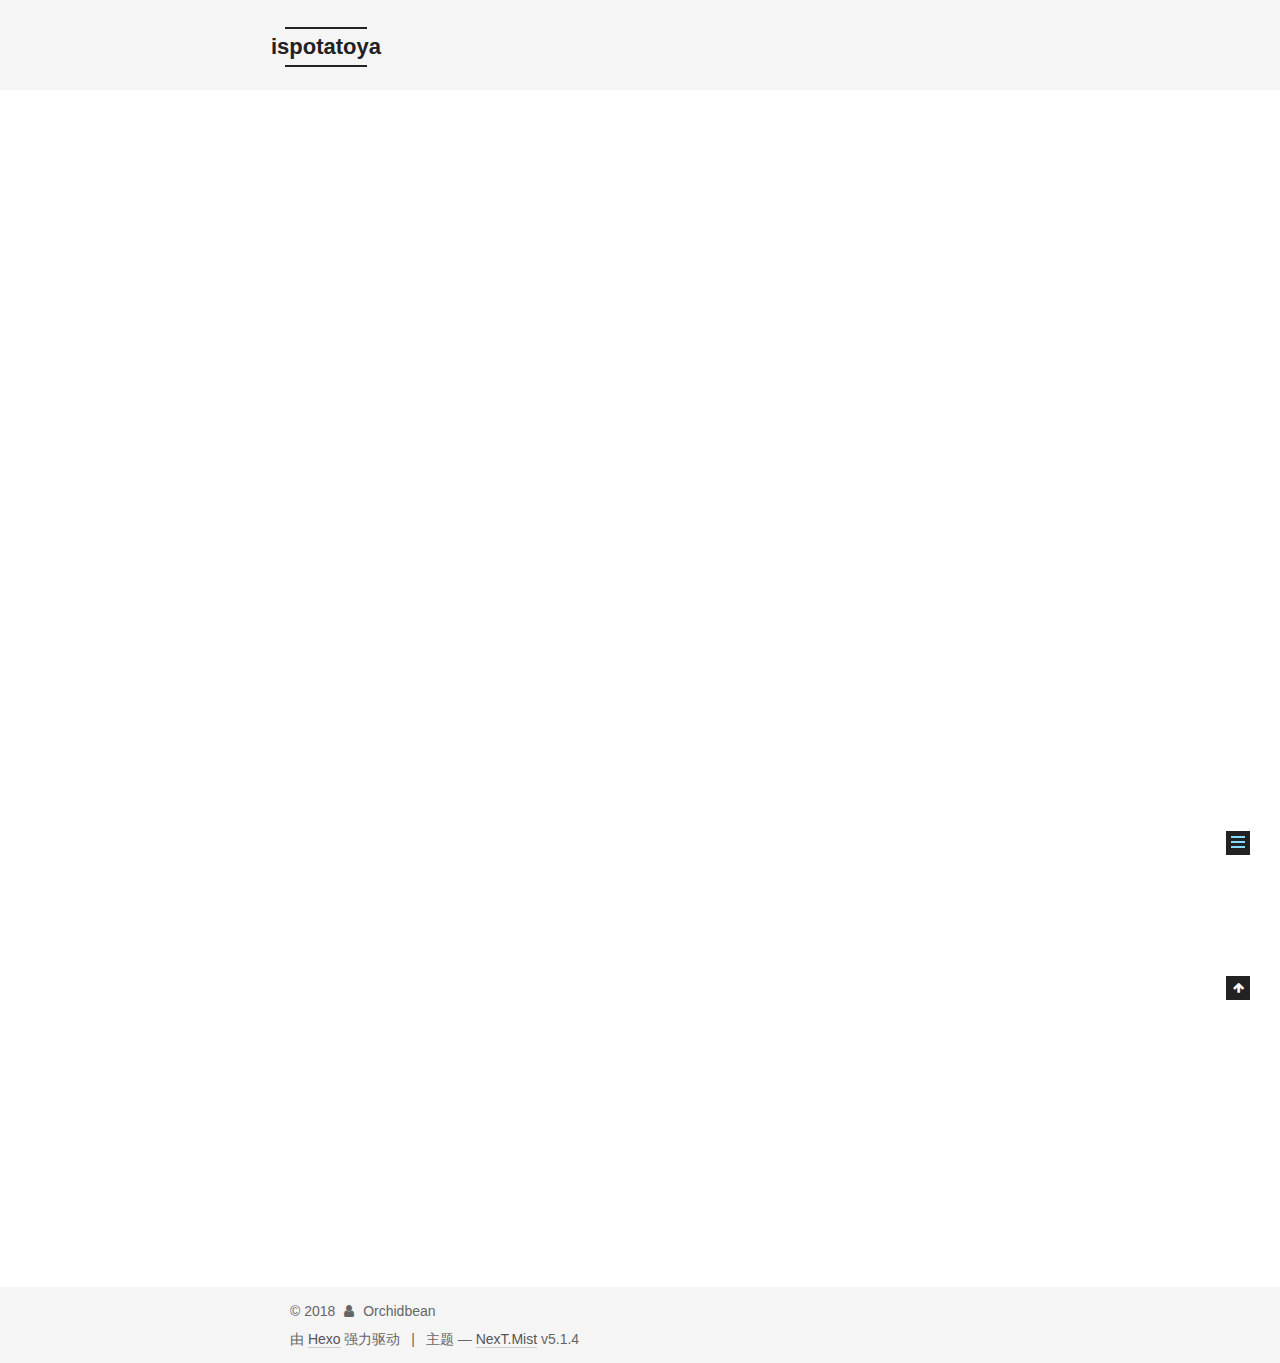
<file: 2018/05/11/hello-world/index.html>
<!DOCTYPE html>



  


<html class="theme-next mist use-motion" lang="zh-Hans">
<head>
  <meta charset="UTF-8"/>
<meta http-equiv="X-UA-Compatible" content="IE=edge" />
<meta name="viewport" content="width=device-width, initial-scale=1, maximum-scale=1"/>
<meta name="theme-color" content="#222">









<meta http-equiv="Cache-Control" content="no-transform" />
<meta http-equiv="Cache-Control" content="no-siteapp" />
















  
  
  <link href="/lib/fancybox/source/jquery.fancybox.css?v=2.1.5" rel="stylesheet" type="text/css" />







<link href="/lib/font-awesome/css/font-awesome.min.css?v=4.6.2" rel="stylesheet" type="text/css" />

<link href="/css/main.css?v=5.1.4" rel="stylesheet" type="text/css" />


  <link rel="apple-touch-icon" sizes="180x180" href="/images/apple-touch-icon-next.png?v=5.1.4">


  <link rel="icon" type="image/png" sizes="32x32" href="/images/favicon-32x32-next.png?v=5.1.4">


  <link rel="icon" type="image/png" sizes="16x16" href="/images/favicon-16x16-next.png?v=5.1.4">


  <link rel="mask-icon" href="/images/logo.svg?v=5.1.4" color="#222">





  <meta name="keywords" content="Hexo, NexT" />










<meta name="description" content="Welcome to Hexo! This is your very first post. Check documentation for more info. If you get any problems when using Hexo, you can find the answer in troubleshooting or you can ask me on GitHub. Quick">
<meta property="og:type" content="article">
<meta property="og:title" content="Hello World">
<meta property="og:url" content="http://yoursite.com/2018/05/11/hello-world/index.html">
<meta property="og:site_name" content="ispotatoya">
<meta property="og:description" content="Welcome to Hexo! This is your very first post. Check documentation for more info. If you get any problems when using Hexo, you can find the answer in troubleshooting or you can ask me on GitHub. Quick">
<meta property="og:locale" content="zh-Hans">
<meta property="og:updated_time" content="2018-05-11T12:27:44.391Z">
<meta name="twitter:card" content="summary">
<meta name="twitter:title" content="Hello World">
<meta name="twitter:description" content="Welcome to Hexo! This is your very first post. Check documentation for more info. If you get any problems when using Hexo, you can find the answer in troubleshooting or you can ask me on GitHub. Quick">



<script type="text/javascript" id="hexo.configurations">
  var NexT = window.NexT || {};
  var CONFIG = {
    root: '/',
    scheme: 'Mist',
    version: '5.1.4',
    sidebar: {"position":"left","display":"post","offset":12,"b2t":false,"scrollpercent":false,"onmobile":false},
    fancybox: true,
    tabs: true,
    motion: {"enable":true,"async":false,"transition":{"post_block":"fadeIn","post_header":"slideDownIn","post_body":"slideDownIn","coll_header":"slideLeftIn","sidebar":"slideUpIn"}},
    duoshuo: {
      userId: '0',
      author: '博主'
    },
    algolia: {
      applicationID: '',
      apiKey: '',
      indexName: '',
      hits: {"per_page":10},
      labels: {"input_placeholder":"Search for Posts","hits_empty":"We didn't find any results for the search: ${query}","hits_stats":"${hits} results found in ${time} ms"}
    }
  };
</script>



  <link rel="canonical" href="http://yoursite.com/2018/05/11/hello-world/"/>





  <title>Hello World | ispotatoya</title>
  








</head>

<body itemscope itemtype="http://schema.org/WebPage" lang="zh-Hans">

  
  
    
  

  <div class="container sidebar-position-left page-post-detail">
    <div class="headband"></div>

    <header id="header" class="header" itemscope itemtype="http://schema.org/WPHeader">
      <div class="header-inner"><div class="site-brand-wrapper">
  <div class="site-meta ">
    

    <div class="custom-logo-site-title">
      <a href="/"  class="brand" rel="start">
        <span class="logo-line-before"><i></i></span>
        <span class="site-title">ispotatoya</span>
        <span class="logo-line-after"><i></i></span>
      </a>
    </div>
      
        <p class="site-subtitle">土豆和面包和抹茶.</p>
      
  </div>

  <div class="site-nav-toggle">
    <button>
      <span class="btn-bar"></span>
      <span class="btn-bar"></span>
      <span class="btn-bar"></span>
    </button>
  </div>
</div>

<nav class="site-nav">
  

  
    <ul id="menu" class="menu">
      
        
        <li class="menu-item menu-item-home">
          <a href="/" rel="section">
            
              <i class="menu-item-icon fa fa-fw fa-home"></i> <br />
            
            首页
          </a>
        </li>
      
        
        <li class="menu-item menu-item-archives">
          <a href="/archives/" rel="section">
            
              <i class="menu-item-icon fa fa-fw fa-archive"></i> <br />
            
            归档
          </a>
        </li>
      

      
    </ul>
  

  
</nav>



 </div>
    </header>

    <main id="main" class="main">
      <div class="main-inner">
        <div class="content-wrap">
          <div id="content" class="content">
            

  <div id="posts" class="posts-expand">
    

  

  
  
  

  <article class="post post-type-normal" itemscope itemtype="http://schema.org/Article">
  
  
  
  <div class="post-block">
    <link itemprop="mainEntityOfPage" href="http://yoursite.com/2018/05/11/hello-world/">

    <span hidden itemprop="author" itemscope itemtype="http://schema.org/Person">
      <meta itemprop="name" content="Orchidbean">
      <meta itemprop="description" content="">
      <meta itemprop="image" content="/images/avatar.gif">
    </span>

    <span hidden itemprop="publisher" itemscope itemtype="http://schema.org/Organization">
      <meta itemprop="name" content="ispotatoya">
    </span>

    
      <header class="post-header">

        
        
          <h1 class="post-title" itemprop="name headline">Hello World</h1>
        

        <div class="post-meta">
          <span class="post-time">
            
              <span class="post-meta-item-icon">
                <i class="fa fa-calendar-o"></i>
              </span>
              
                <span class="post-meta-item-text">发表于</span>
              
              <time title="创建于" itemprop="dateCreated datePublished" datetime="2018-05-11T20:27:44+08:00">
                2018-05-11
              </time>
            

            

            
          </span>

          

          
            
          

          
          

          

          

          

        </div>
      </header>
    

    
    
    
    <div class="post-body" itemprop="articleBody">

      
      

      
        <p>Welcome to <a href="https://hexo.io/" target="_blank" rel="noopener">Hexo</a>! This is your very first post. Check <a href="https://hexo.io/docs/" target="_blank" rel="noopener">documentation</a> for more info. If you get any problems when using Hexo, you can find the answer in <a href="https://hexo.io/docs/troubleshooting.html" target="_blank" rel="noopener">troubleshooting</a> or you can ask me on <a href="https://github.com/hexojs/hexo/issues" target="_blank" rel="noopener">GitHub</a>.</p>
<h2 id="Quick-Start"><a href="#Quick-Start" class="headerlink" title="Quick Start"></a>Quick Start</h2><h3 id="Create-a-new-post"><a href="#Create-a-new-post" class="headerlink" title="Create a new post"></a>Create a new post</h3><figure class="highlight bash"><table><tr><td class="gutter"><pre><span class="line">1</span><br></pre></td><td class="code"><pre><span class="line">$ hexo new <span class="string">"My New Post"</span></span><br></pre></td></tr></table></figure>
<p>More info: <a href="https://hexo.io/docs/writing.html" target="_blank" rel="noopener">Writing</a></p>
<h3 id="Run-server"><a href="#Run-server" class="headerlink" title="Run server"></a>Run server</h3><figure class="highlight bash"><table><tr><td class="gutter"><pre><span class="line">1</span><br></pre></td><td class="code"><pre><span class="line">$ hexo server</span><br></pre></td></tr></table></figure>
<p>More info: <a href="https://hexo.io/docs/server.html" target="_blank" rel="noopener">Server</a></p>
<h3 id="Generate-static-files"><a href="#Generate-static-files" class="headerlink" title="Generate static files"></a>Generate static files</h3><figure class="highlight bash"><table><tr><td class="gutter"><pre><span class="line">1</span><br></pre></td><td class="code"><pre><span class="line">$ hexo generate</span><br></pre></td></tr></table></figure>
<p>More info: <a href="https://hexo.io/docs/generating.html" target="_blank" rel="noopener">Generating</a></p>
<h3 id="Deploy-to-remote-sites"><a href="#Deploy-to-remote-sites" class="headerlink" title="Deploy to remote sites"></a>Deploy to remote sites</h3><figure class="highlight bash"><table><tr><td class="gutter"><pre><span class="line">1</span><br></pre></td><td class="code"><pre><span class="line">$ hexo deploy</span><br></pre></td></tr></table></figure>
<p>More info: <a href="https://hexo.io/docs/deployment.html" target="_blank" rel="noopener">Deployment</a></p>

      
    </div>
    
    
    

    

    

    

    <footer class="post-footer">
      

      
      
      

      
        <div class="post-nav">
          <div class="post-nav-next post-nav-item">
            
          </div>

          <span class="post-nav-divider"></span>

          <div class="post-nav-prev post-nav-item">
            
              <a href="/2018/05/11/devops/" rel="prev" title="devops">
                devops <i class="fa fa-chevron-right"></i>
              </a>
            
          </div>
        </div>
      

      
      
    </footer>
  </div>
  
  
  
  </article>



    <div class="post-spread">
      
    </div>
  </div>


          </div>
          


          

  



        </div>
        
          
  
  <div class="sidebar-toggle">
    <div class="sidebar-toggle-line-wrap">
      <span class="sidebar-toggle-line sidebar-toggle-line-first"></span>
      <span class="sidebar-toggle-line sidebar-toggle-line-middle"></span>
      <span class="sidebar-toggle-line sidebar-toggle-line-last"></span>
    </div>
  </div>

  <aside id="sidebar" class="sidebar">
    
    <div class="sidebar-inner">

      

      
        <ul class="sidebar-nav motion-element">
          <li class="sidebar-nav-toc sidebar-nav-active" data-target="post-toc-wrap">
            文章目录
          </li>
          <li class="sidebar-nav-overview" data-target="site-overview-wrap">
            站点概览
          </li>
        </ul>
      

      <section class="site-overview-wrap sidebar-panel">
        <div class="site-overview">
          <div class="site-author motion-element" itemprop="author" itemscope itemtype="http://schema.org/Person">
            
              <p class="site-author-name" itemprop="name">Orchidbean</p>
              <p class="site-description motion-element" itemprop="description">每天向太阳</p>
          </div>

          <nav class="site-state motion-element">

            
              <div class="site-state-item site-state-posts">
              
                <a href="/archives/">
              
                  <span class="site-state-item-count">2</span>
                  <span class="site-state-item-name">日志</span>
                </a>
              </div>
            

            

            

          </nav>

          

          

          
          

          
          

          

        </div>
      </section>

      
      <!--noindex-->
        <section class="post-toc-wrap motion-element sidebar-panel sidebar-panel-active">
          <div class="post-toc">

            
              
            

            
              <div class="post-toc-content"><ol class="nav"><li class="nav-item nav-level-2"><a class="nav-link" href="#Quick-Start"><span class="nav-number">1.</span> <span class="nav-text">Quick Start</span></a><ol class="nav-child"><li class="nav-item nav-level-3"><a class="nav-link" href="#Create-a-new-post"><span class="nav-number">1.1.</span> <span class="nav-text">Create a new post</span></a></li><li class="nav-item nav-level-3"><a class="nav-link" href="#Run-server"><span class="nav-number">1.2.</span> <span class="nav-text">Run server</span></a></li><li class="nav-item nav-level-3"><a class="nav-link" href="#Generate-static-files"><span class="nav-number">1.3.</span> <span class="nav-text">Generate static files</span></a></li><li class="nav-item nav-level-3"><a class="nav-link" href="#Deploy-to-remote-sites"><span class="nav-number">1.4.</span> <span class="nav-text">Deploy to remote sites</span></a></li></ol></li></ol></div>
            

          </div>
        </section>
      <!--/noindex-->
      

      

    </div>
  </aside>


        
      </div>
    </main>

    <footer id="footer" class="footer">
      <div class="footer-inner">
        <div class="copyright">&copy; <span itemprop="copyrightYear">2018</span>
  <span class="with-love">
    <i class="fa fa-user"></i>
  </span>
  <span class="author" itemprop="copyrightHolder">Orchidbean</span>

  
</div>


  <div class="powered-by">由 <a class="theme-link" target="_blank" href="https://hexo.io">Hexo</a> 强力驱动</div>



  <span class="post-meta-divider">|</span>



  <div class="theme-info">主题 &mdash; <a class="theme-link" target="_blank" href="https://github.com/iissnan/hexo-theme-next">NexT.Mist</a> v5.1.4</div>




        







        
      </div>
    </footer>

    
      <div class="back-to-top">
        <i class="fa fa-arrow-up"></i>
        
      </div>
    

    

  </div>

  

<script type="text/javascript">
  if (Object.prototype.toString.call(window.Promise) !== '[object Function]') {
    window.Promise = null;
  }
</script>









  












  
  
    <script type="text/javascript" src="/lib/jquery/index.js?v=2.1.3"></script>
  

  
  
    <script type="text/javascript" src="/lib/fastclick/lib/fastclick.min.js?v=1.0.6"></script>
  

  
  
    <script type="text/javascript" src="/lib/jquery_lazyload/jquery.lazyload.js?v=1.9.7"></script>
  

  
  
    <script type="text/javascript" src="/lib/velocity/velocity.min.js?v=1.2.1"></script>
  

  
  
    <script type="text/javascript" src="/lib/velocity/velocity.ui.min.js?v=1.2.1"></script>
  

  
  
    <script type="text/javascript" src="/lib/fancybox/source/jquery.fancybox.pack.js?v=2.1.5"></script>
  


  


  <script type="text/javascript" src="/js/src/utils.js?v=5.1.4"></script>

  <script type="text/javascript" src="/js/src/motion.js?v=5.1.4"></script>



  
  

  
  <script type="text/javascript" src="/js/src/scrollspy.js?v=5.1.4"></script>
<script type="text/javascript" src="/js/src/post-details.js?v=5.1.4"></script>



  


  <script type="text/javascript" src="/js/src/bootstrap.js?v=5.1.4"></script>



  


  




	





  





  












  





  

  

  

  
  

  

  

  

</body>
</html>
</file>
<file: css/main.css>
/* normalize.css v3.0.2 | MIT License | git.io/normalize */
html {
  font-family: sans-serif; /* 1 */
  -ms-text-size-adjust: 100%; /* 2 */
  -webkit-text-size-adjust: 100%; /* 2 */
}
body {
  margin: 0;
}
article,
aside,
details,
figcaption,
figure,
footer,
header,
hgroup,
main,
menu,
nav,
section,
summary {
  display: block;
}
audio,
canvas,
progress,
video {
  display: inline-block; /* 1 */
  vertical-align: baseline; /* 2 */
}
audio:not([controls]) {
  display: none;
  height: 0;
}
[hidden],
template {
  display: none;
}
a {
  background-color: transparent;
}
a:active,
a:hover {
  outline: 0;
}
abbr[title] {
  border-bottom: 1px dotted;
}
b,
strong {
  font-weight: bold;
}
dfn {
  font-style: italic;
}
h1 {
  font-size: 2em;
  margin: 0.67em 0;
}
mark {
  background: #ff0;
  color: #000;
}
small {
  font-size: 80%;
}
sub,
sup {
  font-size: 75%;
  line-height: 0;
  position: relative;
  vertical-align: baseline;
}
sup {
  top: -0.5em;
}
sub {
  bottom: -0.25em;
}
img {
  border: 0;
}
svg:not(:root) {
  overflow: hidden;
}
figure {
  margin: 1em 40px;
}
hr {
  -moz-box-sizing: content-box;
  box-sizing: content-box;
  height: 0;
}
pre {
  overflow: auto;
}
code,
kbd,
pre,
samp {
  font-family: monospace, monospace;
  font-size: 1em;
}
button,
input,
optgroup,
select,
textarea {
  color: inherit; /* 1 */
  font: inherit; /* 2 */
  margin: 0; /* 3 */
}
button {
  overflow: visible;
}
button,
select {
  text-transform: none;
}
button,
html input[type="button"],
input[type="reset"],
input[type="submit"] {
  -webkit-appearance: button; /* 2 */
  cursor: pointer; /* 3 */
}
button[disabled],
html input[disabled] {
  cursor: default;
}
button::-moz-focus-inner,
input::-moz-focus-inner {
  border: 0;
  padding: 0;
}
input {
  line-height: normal;
}
input[type="checkbox"],
input[type="radio"] {
  box-sizing: border-box; /* 1 */
  padding: 0; /* 2 */
}
input[type="number"]::-webkit-inner-spin-button,
input[type="number"]::-webkit-outer-spin-button {
  height: auto;
}
input[type="search"] {
  -webkit-appearance: textfield; /* 1 */
  -moz-box-sizing: content-box;
  -webkit-box-sizing: content-box; /* 2 */
  box-sizing: content-box;
}
input[type="search"]::-webkit-search-cancel-button,
input[type="search"]::-webkit-search-decoration {
  -webkit-appearance: none;
}
fieldset {
  border: 1px solid #c0c0c0;
  margin: 0 2px;
  padding: 0.35em 0.625em 0.75em;
}
legend {
  border: 0; /* 1 */
  padding: 0; /* 2 */
}
textarea {
  overflow: auto;
}
optgroup {
  font-weight: bold;
}
table {
  border-collapse: collapse;
  border-spacing: 0;
}
td,
th {
  padding: 0;
}
::selection {
  background: #262a30;
  color: #fff;
}
body {
  position: relative;
  font-family: 'Lato', "PingFang SC", "Microsoft YaHei", sans-serif;
  font-size: 14px;
  line-height: 2;
  color: #555;
  background: #fff;
}
@media (max-width: 767px) {
  body {
    padding-right: 0 !important;
  }
}
@media (min-width: 768px) and (max-width: 991px) {
  body {
    padding-right: 0 !important;
  }
}
@media (min-width: 1600px) {
  body {
    font-size: 16px;
  }
}
h1,
h2,
h3,
h4,
h5,
h6 {
  margin: 0;
  padding: 0;
  font-weight: bold;
  line-height: 1.5;
  font-family: 'Lato', "PingFang SC", "Microsoft YaHei", sans-serif;
}
h2,
h3,
h4,
h5,
h6 {
  margin: 20px 0 15px;
}
h1 {
  font-size: 24px;
}
@media (max-width: 767px) {
  h1 {
    font-size: 20px;
  }
}
h2 {
  font-size: 22px;
}
@media (max-width: 767px) {
  h2 {
    font-size: 18px;
  }
}
h3 {
  font-size: 20px;
}
@media (max-width: 767px) {
  h3 {
    font-size: 16px;
  }
}
h4 {
  font-size: 18px;
}
@media (max-width: 767px) {
  h4 {
    font-size: 14px;
  }
}
h5 {
  font-size: 16px;
}
@media (max-width: 767px) {
  h5 {
    font-size: 12px;
  }
}
h6 {
  font-size: 14px;
}
@media (max-width: 767px) {
  h6 {
    font-size: 10px;
  }
}
p {
  margin: 0 0 20px 0;
}
a {
  color: #555;
  text-decoration: none;
  outline: none;
  border-bottom: 1px solid #999;
  word-wrap: break-word;
}
a:hover {
  color: #222;
  border-bottom-color: #222;
}
blockquote {
  margin: 0;
  padding: 0;
}
img {
  display: block;
  margin: auto;
  max-width: 100%;
  height: auto;
}
hr {
  margin: 40px 0;
  height: 3px;
  border: none;
  background-color: #ddd;
  background-image: repeating-linear-gradient(-45deg, #fff, #fff 4px, transparent 4px, transparent 8px);
}
blockquote {
  padding: 0 15px;
  color: #666;
  border-left: 4px solid #ddd;
}
blockquote cite::before {
  content: "-";
  padding: 0 5px;
}
dt {
  font-weight: 700;
}
dd {
  margin: 0;
  padding: 0;
}
kbd {
  border: 1px solid #ccc;
  border-radius: 0.2em;
  box-shadow: 0.1em 0.1em 0.2em rgba(0,0,0,0.1);
  background-color: #f9f9f9;
  font-family: inherit;
  background-image: -webkit-linear-gradient(top, #eee, #fff, #eee);
  padding: 0.1em 0.3em;
  white-space: nowrap;
}
.text-left {
  text-align: left;
}
.text-center {
  text-align: center;
}
.text-right {
  text-align: right;
}
.text-justify {
  text-align: justify;
}
.text-nowrap {
  white-space: nowrap;
}
.text-lowercase {
  text-transform: lowercase;
}
.text-uppercase {
  text-transform: uppercase;
}
.text-capitalize {
  text-transform: capitalize;
}
.center-block {
  display: block;
  margin-left: auto;
  margin-right: auto;
}
.clearfix:before,
.clearfix:after {
  content: " ";
  display: table;
}
.clearfix:after {
  clear: both;
}
.pullquote {
  width: 45%;
}
.pullquote.left {
  float: left;
  margin-left: 5px;
  margin-right: 10px;
}
.pullquote.right {
  float: right;
  margin-left: 10px;
  margin-right: 5px;
}
.affix.affix.affix {
  position: fixed;
}
.translation {
  margin-top: -20px;
  font-size: 14px;
  color: #999;
}
.scrollbar-measure {
  width: 100px;
  height: 100px;
  overflow: scroll;
  position: absolute;
  top: -9999px;
}
.use-motion .motion-element {
  opacity: 0;
}
table {
  margin: 20px 0;
  width: 100%;
  border-collapse: collapse;
  border-spacing: 0;
  border: 1px solid #ddd;
  font-size: 14px;
  table-layout: fixed;
  word-wrap: break-all;
}
table>tbody>tr:nth-of-type(odd) {
  background-color: #f9f9f9;
}
table>tbody>tr:hover {
  background-color: #f5f5f5;
}
caption,
th,
td {
  padding: 8px;
  text-align: left;
  vertical-align: middle;
  font-weight: normal;
}
th,
td {
  border-bottom: 3px solid #ddd;
  border-right: 1px solid #eee;
}
th {
  padding-bottom: 10px;
  font-weight: 700;
}
td {
  border-bottom-width: 1px;
}
html,
body {
  height: 100%;
}
.container {
  position: relative;
  min-height: 100%;
}
.header-inner {
  margin: 0 auto;
  padding: 100px 0 70px;
  width: 700px;
}
@media (min-width: 1600px) {
  .container .header-inner {
    width: 900px;
  }
}
.main {
  padding-bottom: 150px;
}
.main-inner {
  margin: 0 auto;
  width: 700px;
}
@media (min-width: 1600px) {
  .container .main-inner {
    width: 900px;
  }
}
.footer {
  position: absolute;
  left: 0;
  bottom: 0;
  width: 100%;
  min-height: 50px;
}
.footer-inner {
  box-sizing: border-box;
  margin: 20px auto;
  width: 700px;
}
@media (min-width: 1600px) {
  .container .footer-inner {
    width: 900px;
  }
}
pre,
.highlight {
  overflow: auto;
  margin: 20px 0;
  padding: 0;
  font-size: 13px;
  color: #4d4d4c;
  background: #f7f7f7;
  line-height: 1.6;
}
pre,
code {
  font-family: consolas, Menlo, "PingFang SC", "Microsoft YaHei", monospace;
}
code {
  padding: 2px 4px;
  word-wrap: break-word;
  color: #555;
  background: #eee;
  border-radius: 3px;
  font-size: 13px;
}
pre {
  padding: 10px;
}
pre code {
  padding: 0;
  color: #4d4d4c;
  background: none;
  text-shadow: none;
}
.highlight {
  border-radius: 1px;
}
.highlight pre {
  border: none;
  margin: 0;
  padding: 10px 0;
}
.highlight table {
  margin: 0;
  width: auto;
  border: none;
}
.highlight td {
  border: none;
  padding: 0;
}
.highlight figcaption {
  font-size: 1em;
  color: #4d4d4c;
  line-height: 1em;
  margin-bottom: 1em;
}
.highlight figcaption:before,
.highlight figcaption:after {
  content: " ";
  display: table;
}
.highlight figcaption:after {
  clear: both;
}
.highlight figcaption a {
  float: right;
  color: #4d4d4c;
}
.highlight figcaption a:hover {
  border-bottom-color: #4d4d4c;
}
.highlight .gutter pre {
  padding-left: 10px;
  padding-right: 10px;
  color: #869194;
  text-align: right;
  background-color: #eff2f3;
}
.highlight .code pre {
  width: 100%;
  padding-left: 10px;
  padding-right: 10px;
  background-color: #f7f7f7;
}
.highlight .line {
  height: 20px;
}
.gutter {
  -webkit-user-select: none;
  -moz-user-select: none;
  -ms-user-select: none;
  user-select: none;
}
.gist table {
  width: auto;
}
.gist table td {
  border: none;
}
pre .deletion {
  background: #fdd;
}
pre .addition {
  background: #dfd;
}
pre .meta {
  color: #8959a8;
}
pre .comment {
  color: #8e908c;
}
pre .variable,
pre .attribute,
pre .tag,
pre .regexp,
pre .ruby .constant,
pre .xml .tag .title,
pre .xml .pi,
pre .xml .doctype,
pre .html .doctype,
pre .css .id,
pre .css .class,
pre .css .pseudo {
  color: #c82829;
}
pre .number,
pre .preprocessor,
pre .built_in,
pre .literal,
pre .params,
pre .constant,
pre .command {
  color: #f5871f;
}
pre .ruby .class .title,
pre .css .rules .attribute,
pre .string,
pre .value,
pre .inheritance,
pre .header,
pre .ruby .symbol,
pre .xml .cdata,
pre .special,
pre .number,
pre .formula {
  color: #718c00;
}
pre .title,
pre .css .hexcolor {
  color: #3e999f;
}
pre .function,
pre .python .decorator,
pre .python .title,
pre .ruby .function .title,
pre .ruby .title .keyword,
pre .perl .sub,
pre .javascript .title,
pre .coffeescript .title {
  color: #4271ae;
}
pre .keyword,
pre .javascript .function {
  color: #8959a8;
}
.full-image.full-image.full-image.full-image {
  border: none;
  max-width: 100%;
  width: auto;
  margin: 20px auto 25px;
}
@media (min-width: 992px) {
  .full-image.full-image.full-image.full-image {
    max-width: none;
    width: 110%;
    margin: 25px -5%;
  }
}
.blockquote-center,
.page-home .post-type-quote blockquote,
.page-post-detail .post-type-quote blockquote {
  position: relative;
  margin: 40px 0;
  padding: 0;
  border-left: none;
  text-align: center;
}
.blockquote-center::before,
.page-home .post-type-quote blockquote::before,
.page-post-detail .post-type-quote blockquote::before,
.blockquote-center::after,
.page-home .post-type-quote blockquote::after,
.page-post-detail .post-type-quote blockquote::after {
  position: absolute;
  content: ' ';
  display: block;
  width: 100%;
  height: 24px;
  opacity: 0.2;
  background-repeat: no-repeat;
  background-position: 0 -6px;
  background-size: 22px 22px;
}
.blockquote-center::before,
.page-home .post-type-quote blockquote::before,
.page-post-detail .post-type-quote blockquote::before {
  top: -20px;
  background-image: url("../images/quote-l.svg");
  border-top: 1px solid #ccc;
}
.blockquote-center::after,
.page-home .post-type-quote blockquote::after,
.page-post-detail .post-type-quote blockquote::after {
  bottom: -20px;
  background-image: url("../images/quote-r.svg");
  border-bottom: 1px solid #ccc;
  background-position: 100% 8px;
}
.blockquote-center p,
.page-home .post-type-quote blockquote p,
.page-post-detail .post-type-quote blockquote p,
.blockquote-center div,
.page-home .post-type-quote blockquote div,
.page-post-detail .post-type-quote blockquote div {
  text-align: center;
}
.post .post-body .group-picture img {
  box-sizing: border-box;
  padding: 0 3px;
  border: none;
}
.post .group-picture-row {
  overflow: hidden;
  margin-top: 6px;
}
.post .group-picture-row:first-child {
  margin-top: 0;
}
.post .group-picture-column {
  float: left;
}
.page-post-detail .post-body .group-picture-column {
  float: none;
  margin-top: 10px;
  width: auto !important;
}
.page-post-detail .post-body .group-picture-column img {
  margin: 0 auto;
}
.page-archive .group-picture-container {
  overflow: hidden;
}
.page-archive .group-picture-row {
  float: left;
}
.page-archive .group-picture-row:first-child {
  margin-top: 6px;
}
.page-archive .group-picture-column {
  max-width: 150px;
  max-height: 150px;
}
.post-body .note {
  position: relative;
  padding: 15px;
  margin-bottom: 20px;
  border: 1px solid #eee;
  border-left-width: 5px;
  border-radius: 3px;
}
.post-body .note h2,
.post-body .note h3,
.post-body .note h4,
.post-body .note h5,
.post-body .note h6 {
  margin-top: 0;
  margin-bottom: 0;
  border-bottom: initial;
  padding-top: 0 !important;
}
.post-body .note p:first-child,
.post-body .note ul:first-child,
.post-body .note ol:first-child,
.post-body .note table:first-child,
.post-body .note pre:first-child,
.post-body .note blockquote:first-child {
  margin-top: 0;
}
.post-body .note p:last-child,
.post-body .note ul:last-child,
.post-body .note ol:last-child,
.post-body .note table:last-child,
.post-body .note pre:last-child,
.post-body .note blockquote:last-child {
  margin-bottom: 0;
}
.post-body .note.default {
  border-left-color: #777;
}
.post-body .note.default h2,
.post-body .note.default h3,
.post-body .note.default h4,
.post-body .note.default h5,
.post-body .note.default h6 {
  color: #777;
}
.post-body .note.primary {
  border-left-color: #6f42c1;
}
.post-body .note.primary h2,
.post-body .note.primary h3,
.post-body .note.primary h4,
.post-body .note.primary h5,
.post-body .note.primary h6 {
  color: #6f42c1;
}
.post-body .note.info {
  border-left-color: #428bca;
}
.post-body .note.info h2,
.post-body .note.info h3,
.post-body .note.info h4,
.post-body .note.info h5,
.post-body .note.info h6 {
  color: #428bca;
}
.post-body .note.success {
  border-left-color: #5cb85c;
}
.post-body .note.success h2,
.post-body .note.success h3,
.post-body .note.success h4,
.post-body .note.success h5,
.post-body .note.success h6 {
  color: #5cb85c;
}
.post-body .note.warning {
  border-left-color: #f0ad4e;
}
.post-body .note.warning h2,
.post-body .note.warning h3,
.post-body .note.warning h4,
.post-body .note.warning h5,
.post-body .note.warning h6 {
  color: #f0ad4e;
}
.post-body .note.danger {
  border-left-color: #d9534f;
}
.post-body .note.danger h2,
.post-body .note.danger h3,
.post-body .note.danger h4,
.post-body .note.danger h5,
.post-body .note.danger h6 {
  color: #d9534f;
}
.post-body .label {
  display: inline;
  padding: 0 2px;
  white-space: nowrap;
}
.post-body .label.default {
  background-color: #f0f0f0;
}
.post-body .label.primary {
  background-color: #efe6f7;
}
.post-body .label.info {
  background-color: #e5f2f8;
}
.post-body .label.success {
  background-color: #e7f4e9;
}
.post-body .label.warning {
  background-color: #fcf6e1;
}
.post-body .label.danger {
  background-color: #fae8eb;
}
.post-body .tabs {
  position: relative;
  display: block;
  margin-bottom: 20px;
  padding-top: 10px;
}
.post-body .tabs ul.nav-tabs {
  margin: 0;
  padding: 0;
  display: flex;
  margin-bottom: -1px;
}
@media (max-width: 413px) {
  .post-body .tabs ul.nav-tabs {
    display: block;
    margin-bottom: 5px;
  }
}
.post-body .tabs ul.nav-tabs li.tab {
  list-style-type: none !important;
  margin: 0 0.25em 0 0;
  border-top: 3px solid transparent;
  border-left: 1px solid transparent;
  border-right: 1px solid transparent;
}
@media (max-width: 413px) {
  .post-body .tabs ul.nav-tabs li.tab {
    margin: initial;
    border-top: 1px solid transparent;
    border-left: 3px solid transparent;
    border-right: 1px solid transparent;
    border-bottom: 1px solid transparent;
  }
}
.post-body .tabs ul.nav-tabs li.tab a {
  outline: 0;
  border-bottom: initial;
  display: block;
  line-height: 1.8em;
  padding: 0.25em 0.75em;
  transition-duration: 0.2s;
  transition-timing-function: ease-out;
  transition-delay: 0s;
}
.post-body .tabs ul.nav-tabs li.tab a i {
  width: 1.285714285714286em;
}
.post-body .tabs ul.nav-tabs li.tab.active {
  border-top: 3px solid #fc6423;
  border-left: 1px solid #ddd;
  border-right: 1px solid #ddd;
  background-color: #fff;
}
@media (max-width: 413px) {
  .post-body .tabs ul.nav-tabs li.tab.active {
    border-top: 1px solid #ddd;
    border-left: 3px solid #fc6423;
    border-right: 1px solid #ddd;
    border-bottom: 1px solid #ddd;
  }
}
.post-body .tabs ul.nav-tabs li.tab.active a {
  cursor: default;
  color: #555;
}
.post-body .tabs .tab-content {
  background-color: #fff;
}
.post-body .tabs .tab-content .tab-pane {
  border: 1px solid #ddd;
  padding: 20px 20px 0 20px;
}
.post-body .tabs .tab-content .tab-pane:not(.active) {
  display: none !important;
}
.post-body .tabs .tab-content .tab-pane.active {
  display: block !important;
}
.btn {
  display: inline-block;
  padding: 0 20px;
  font-size: 14px;
  color: #555;
  background: transparent;
  border: 2px solid #222;
  text-decoration: none;
  border-radius: 0;
  transition-property: background-color;
  transition-duration: 0.2s;
  transition-timing-function: ease-in-out;
  transition-delay: 0s;
  line-height: 2;
}
.btn:hover {
  border-color: #222;
  color: #222;
  background: #fff;
}
.btn +.btn {
  margin: 0 0 8px 8px;
}
.btn .fa-fw {
  width: 1.285714285714286em;
  text-align: left;
}
.btn-bar {
  display: block;
  width: 22px;
  height: 2px;
  background: #555;
  border-radius: 1px;
}
.btn-bar+.btn-bar {
  margin-top: 4px;
}
.pagination {
  margin: 120px 0 40px;
  text-align: center;
  border-top: 1px solid #eee;
}
.page-number-basic,
.pagination .prev,
.pagination .next,
.pagination .page-number,
.pagination .space {
  display: inline-block;
  position: relative;
  top: -1px;
  margin: 0 10px;
  padding: 0 11px;
}
@media (max-width: 767px) {
  .page-number-basic,
  .pagination .prev,
  .pagination .next,
  .pagination .page-number,
  .pagination .space {
    margin: 0 5px;
  }
}
.pagination .prev,
.pagination .next,
.pagination .page-number {
  border-bottom: 0;
  border-top: 1px solid #eee;
  transition-property: border-color;
  transition-duration: 0.2s;
  transition-timing-function: ease-in-out;
  transition-delay: 0s;
}
.pagination .prev:hover,
.pagination .next:hover,
.pagination .page-number:hover {
  border-top-color: #222;
}
.pagination .space {
  padding: 0;
  margin: 0;
}
.pagination .prev {
  margin-left: 0;
}
.pagination .next {
  margin-right: 0;
}
.pagination .page-number.current {
  color: #fff;
  background: #ccc;
  border-top-color: #ccc;
}
@media (max-width: 767px) {
  .pagination {
    border-top: none;
  }
  .pagination .prev,
  .pagination .next,
  .pagination .page-number {
    margin-bottom: 10px;
    border-top: 0;
    border-bottom: 1px solid #eee;
    padding: 0 10px;
  }
  .pagination .prev:hover,
  .pagination .next:hover,
  .pagination .page-number:hover {
    border-bottom-color: #222;
  }
}
.comments {
  margin: 60px 20px 0;
}
.tag-cloud {
  text-align: center;
}
.tag-cloud a {
  display: inline-block;
  margin: 10px;
}
.back-to-top {
  box-sizing: border-box;
  position: fixed;
  bottom: -100px;
  right: 30px;
  z-index: 1050;
  padding: 0 6px;
  width: 24px;
  background: #222;
  font-size: 12px;
  opacity: 1;
  color: #fff;
  cursor: pointer;
  text-align: center;
  -webkit-transform: translateZ(0);
  transition-property: bottom;
  transition-duration: 0.2s;
  transition-timing-function: ease-in-out;
  transition-delay: 0s;
}
@media (min-width: 768px) and (max-width: 991px) {
  .back-to-top {
    display: none !important;
  }
}
@media (max-width: 767px) {
  .back-to-top {
    display: none !important;
  }
}
.back-to-top.back-to-top-on {
  bottom: 19px;
}
.header {
  background: transparent;
}
.header-inner {
  position: relative;
}
.headband {
  height: 3px;
  background: #222;
}
.site-meta {
  margin: 0;
  text-align: left;
}
@media (max-width: 767px) {
  .site-meta {
    text-align: center;
  }
}
.brand {
  position: relative;
  display: inline-block;
  padding: 0 40px;
  color: #222;
  background: #222;
  border-bottom: none;
}
.brand:hover {
  color: #222;
}
.logo {
  display: inline-block;
  margin-right: 5px;
  line-height: 36px;
  vertical-align: top;
}
.site-title {
  display: inline-block;
  vertical-align: top;
  line-height: 36px;
  font-size: 20px;
  font-weight: normal;
  font-family: 'Lato', "PingFang SC", "Microsoft YaHei", sans-serif;
}
.site-subtitle {
  margin-top: 10px;
  font-size: 13px;
  color: #999;
}
.use-motion .brand {
  opacity: 0;
}
.use-motion .logo,
.use-motion .site-title,
.use-motion .site-subtitle {
  opacity: 0;
  position: relative;
  top: -10px;
}
.site-nav-toggle {
  display: none;
  position: absolute;
  top: 10px;
  left: 10px;
}
@media (max-width: 767px) {
  .site-nav-toggle {
    display: block;
  }
}
.site-nav-toggle button {
  margin-top: 2px;
  padding: 9px 10px;
  background: transparent;
  border: none;
}
@media (max-width: 767px) {
  .site-nav {
    display: none;
    margin: 0 -10px;
    padding: 0 10px;
    clear: both;
    border-top: 1px solid #ddd;
  }
}
@media (min-width: 768px) and (max-width: 991px) {
  .site-nav {
    display: block !important;
  }
}
@media (min-width: 992px) {
  .site-nav {
    display: block !important;
  }
}
.menu {
  margin-top: 20px;
  padding-left: 0;
  text-align: center;
}
.menu .menu-item {
  display: inline-block;
  margin: 0 10px;
  list-style: none;
}
@media screen and (max-width: 767px) {
  .menu .menu-item {
    margin-top: 10px;
  }
}
.menu .menu-item a {
  display: block;
  font-size: 13px;
  line-height: inherit;
  border-bottom: 1px solid transparent;
  transition-property: border-color;
  transition-duration: 0.2s;
  transition-timing-function: ease-in-out;
  transition-delay: 0s;
}
.menu .menu-item a:hover {
  border-bottom-color: #222;
}
.menu .menu-item .fa {
  margin-right: 5px;
}
.use-motion .menu-item {
  opacity: 0;
}
.post-body {
  font-family: 'Lato', "PingFang SC", "Microsoft YaHei", sans-serif;
}
@media (max-width: 767px) {
  .post-body {
    word-break: break-word;
  }
}
.post-body .fancybox img {
  display: block !important;
  margin: 0 auto;
  cursor: pointer;
  cursor: zoom-in;
  cursor: -webkit-zoom-in;
}
.post-body .image-caption,
.post-body .figure .caption {
  margin: -20px auto 15px;
  text-align: center;
  font-size: 14px;
  color: #999;
  font-weight: bold;
  line-height: 1;
}
.post-sticky-flag {
  display: inline-block;
  font-size: 16px;
  -ms-transform: rotate(30deg);
  -webkit-transform: rotate(30deg);
  -moz-transform: rotate(30deg);
  -ms-transform: rotate(30deg);
  -o-transform: rotate(30deg);
  transform: rotate(30deg);
}
.use-motion .post-block,
.use-motion .pagination,
.use-motion .comments {
  opacity: 0;
}
.use-motion .post-header {
  opacity: 0;
}
.use-motion .post-body {
  opacity: 0;
}
.use-motion .collection-title {
  opacity: 0;
}
.posts-expand {
  padding-top: 40px;
}
@media (max-width: 767px) {
  .posts-expand {
    margin: 0 20px;
  }
  .post-body pre .gutter pre {
    padding-right: 10px;
  }
  .post-body .highlight {
    margin-left: 0px;
    margin-right: 0px;
    padding: 0;
  }
  .post-body .highlight .gutter pre {
    padding-right: 10px;
  }
}
@media (min-width: 992px) {
  .posts-expand .post-body {
    text-align: justify;
  }
}
.posts-expand .post-body h2,
.posts-expand .post-body h3,
.posts-expand .post-body h4,
.posts-expand .post-body h5,
.posts-expand .post-body h6 {
  padding-top: 10px;
}
.posts-expand .post-body h2 .header-anchor,
.posts-expand .post-body h3 .header-anchor,
.posts-expand .post-body h4 .header-anchor,
.posts-expand .post-body h5 .header-anchor,
.posts-expand .post-body h6 .header-anchor {
  float: right;
  margin-left: 10px;
  color: #ccc;
  border-bottom-style: none;
  visibility: hidden;
}
.posts-expand .post-body h2 .header-anchor:hover,
.posts-expand .post-body h3 .header-anchor:hover,
.posts-expand .post-body h4 .header-anchor:hover,
.posts-expand .post-body h5 .header-anchor:hover,
.posts-expand .post-body h6 .header-anchor:hover {
  color: inherit;
}
.posts-expand .post-body h2:hover .header-anchor,
.posts-expand .post-body h3:hover .header-anchor,
.posts-expand .post-body h4:hover .header-anchor,
.posts-expand .post-body h5:hover .header-anchor,
.posts-expand .post-body h6:hover .header-anchor {
  visibility: visible;
}
.posts-expand .post-body ul li {
  list-style: circle;
}
.posts-expand .post-body img {
  box-sizing: border-box;
  margin: auto;
  padding: 3px;
  border: 1px solid #ddd;
}
.posts-expand .post-body .fancybox img {
  margin: 0 auto 25px;
}
@media (max-width: 767px) {
  .posts-collapse {
    margin: 0 20px;
  }
  .posts-collapse .post-title,
  .posts-collapse .post-meta {
    display: block;
    width: auto;
    text-align: left;
  }
}
.posts-collapse {
  position: relative;
  z-index: 1010;
  margin-left: 0;
}
.posts-collapse::after {
  content: " ";
  position: absolute;
  top: 20px;
  left: 0;
  margin-left: -2px;
  width: 4px;
  height: 100%;
  background: #f5f5f5;
  z-index: -1;
}
@media (max-width: 767px) {
  .posts-collapse {
    margin: 0 20px;
  }
}
.posts-collapse .collection-title {
  position: relative;
  margin: 60px 0;
}
.posts-collapse .collection-title h1,
.posts-collapse .collection-title h2 {
  margin-left: 20px;
}
.posts-collapse .collection-title small {
  color: #bbb;
  margin-left: 5px;
}
.posts-collapse .collection-title::before {
  content: " ";
  position: absolute;
  left: 0;
  top: 50%;
  margin-left: -4px;
  margin-top: -4px;
  width: 8px;
  height: 8px;
  background: #bbb;
  border-radius: 50%;
}
.posts-collapse .post {
  margin: 30px 0;
}
.posts-collapse .post-header {
  position: relative;
  transition-duration: 0.2s;
  transition-timing-function: ease-in-out;
  transition-delay: 0s;
  transition-property: border;
  border-bottom: 1px dashed #ccc;
}
.posts-collapse .post-header::before {
  content: " ";
  position: absolute;
  left: 0;
  top: 12px;
  width: 6px;
  height: 6px;
  margin-left: -4px;
  background: #bbb;
  border-radius: 50%;
  border: 1px solid #fff;
  transition-duration: 0.2s;
  transition-timing-function: ease-in-out;
  transition-delay: 0s;
  transition-property: background;
}
.posts-collapse .post-header:hover {
  border-bottom-color: #666;
}
.posts-collapse .post-header:hover::before {
  background: #222;
}
.posts-collapse .post-meta {
  position: absolute;
  font-size: 12px;
  left: 20px;
  top: 5px;
}
.posts-collapse .post-comments-count {
  display: none;
}
.posts-collapse .post-title {
  margin-left: 60px;
  font-size: 16px;
  font-weight: normal;
  line-height: inherit;
}
.posts-collapse .post-title::after {
  margin-left: 3px;
  opacity: 0.6;
}
.posts-collapse .post-title a {
  color: #666;
  border-bottom: none;
}
.page-home .post-type-quote .post-header,
.page-post-detail .post-type-quote .post-header,
.page-home .post-type-quote .post-tags,
.page-post-detail .post-type-quote .post-tags {
  display: none;
}
.posts-expand .post-title {
  text-align: center;
  word-break: break-word;
  font-weight: 400;
}
.posts-expand .post-title-link {
  display: inline-block;
  position: relative;
  color: #555;
  border-bottom: none;
  line-height: 1.2;
  vertical-align: top;
}
.posts-expand .post-title-link::before {
  content: "";
  position: absolute;
  width: 100%;
  height: 2px;
  bottom: 0;
  left: 0;
  background-color: #000;
  visibility: hidden;
  -webkit-transform: scaleX(0);
  -moz-transform: scaleX(0);
  -ms-transform: scaleX(0);
  -o-transform: scaleX(0);
  transform: scaleX(0);
  transition-duration: 0.2s;
  transition-timing-function: ease-in-out;
  transition-delay: 0s;
}
.posts-expand .post-title-link:hover::before {
  visibility: visible;
  -webkit-transform: scaleX(1);
  -moz-transform: scaleX(1);
  -ms-transform: scaleX(1);
  -o-transform: scaleX(1);
  transform: scaleX(1);
}
.posts-expand .post-title-link .fa {
  font-size: 16px;
}
.posts-expand .post-meta {
  margin: 3px 0 60px 0;
  color: #999;
  font-family: 'Lato', "PingFang SC", "Microsoft YaHei", sans-serif;
  font-size: 12px;
  text-align: center;
}
.posts-expand .post-meta .post-category-list {
  display: inline-block;
  margin: 0;
  padding: 3px;
}
.posts-expand .post-meta .post-category-list-link {
  color: #999;
}
.posts-expand .post-meta .post-description {
  font-size: 14px;
  margin-top: 2px;
}
.post-meta-divider {
  margin: 0 0.5em;
}
.post-meta-item-icon {
  margin-right: 3px;
}
@media (min-width: 768px) and (max-width: 991px) {
  .post-meta-item-icon {
    display: inline-block;
  }
}
@media (max-width: 767px) {
  .post-meta-item-icon {
    display: inline-block;
  }
}
@media (min-width: 768px) and (max-width: 991px) {
  .post-meta-item-text {
    display: none;
  }
}
@media (max-width: 767px) {
  .post-meta-item-text {
    display: none;
  }
}
@media (max-width: 767px) {
  .posts-expand .post-comments-count {
    display: none;
  }
}
.post-button {
  margin-top: 40px;
}
.posts-expand .post-tags {
  margin-top: 40px;
  text-align: center;
}
.posts-expand .post-tags a {
  display: inline-block;
  margin-right: 10px;
  font-size: 13px;
}
.post-nav {
  display: table;
  margin-top: 15px;
  width: 100%;
  border-top: 1px solid #eee;
}
.post-nav-divider {
  display: table-cell;
  width: 10%;
}
.post-nav-item {
  display: table-cell;
  padding: 10px 0 0 0;
  width: 45%;
  vertical-align: top;
}
.post-nav-item a {
  position: relative;
  display: block;
  line-height: 25px;
  font-size: 14px;
  color: #555;
  border-bottom: none;
}
.post-nav-item a:hover {
  color: #222;
  border-bottom: none;
}
.post-nav-item a:active {
  top: 2px;
}
.post-nav-item .fa {
  position: absolute;
  top: 8px;
  left: 0;
  font-size: 12px;
}
.post-nav-next a {
  padding-left: 15px;
}
.post-nav-prev {
  text-align: right;
}
.post-nav-prev a {
  padding-right: 15px;
}
.post-nav-prev .fa {
  right: 0;
  left: auto;
}
.posts-expand .post-eof {
  display: block;
  margin: 80px auto 60px;
  width: 8%;
  height: 1px;
  background: #ccc;
  text-align: center;
}
.post:last-child .post-eof.post-eof.post-eof {
  display: none;
}
.post-gallery {
  display: table;
  table-layout: fixed;
  width: 100%;
  border-collapse: separate;
}
.post-gallery-row {
  display: table-row;
}
.post-gallery .post-gallery-img {
  display: table-cell;
  text-align: center;
  vertical-align: middle;
  border: none;
}
.post-gallery .post-gallery-img img {
  max-width: 100%;
  max-height: 100%;
  border: none;
}
.fancybox-close,
.fancybox-close:hover {
  border: none;
}
.rtl.post-body p,
.rtl.post-body a,
.rtl.post-body h1,
.rtl.post-body h2,
.rtl.post-body h3,
.rtl.post-body h4,
.rtl.post-body h5,
.rtl.post-body h6,
.rtl.post-body li,
.rtl.post-body ul,
.rtl.post-body ol {
  direction: rtl;
  font-family: UKIJ Ekran;
}
.rtl.post-title {
  font-family: UKIJ Ekran;
}
.sidebar {
  position: fixed;
  right: 0;
  top: 0;
  bottom: 0;
  width: 0;
  z-index: 1040;
  box-shadow: inset 0 2px 6px #000;
  background: #222;
  -webkit-transform: translateZ(0);
}
.sidebar a {
  color: #999;
  border-bottom-color: #555;
}
.sidebar a:hover {
  color: #eee;
}
@media (min-width: 768px) and (max-width: 991px) {
  .sidebar {
    display: none !important;
  }
}
@media (max-width: 767px) {
  .sidebar {
    display: none !important;
  }
}
.sidebar-inner {
  position: relative;
  padding: 20px 10px;
  color: #999;
  text-align: center;
}
.site-overview-wrap {
  overflow: hidden;
}
.site-overview {
  overflow-y: auto;
  overflow-x: hidden;
}
.sidebar-toggle {
  position: fixed;
  right: 30px;
  bottom: 45px;
  width: 14px;
  height: 14px;
  padding: 5px;
  background: #222;
  line-height: 0;
  z-index: 1050;
  cursor: pointer;
  -webkit-transform: translateZ(0);
}
@media (min-width: 768px) and (max-width: 991px) {
  .sidebar-toggle {
    display: none !important;
  }
}
@media (max-width: 767px) {
  .sidebar-toggle {
    display: none !important;
  }
}
.sidebar-toggle-line {
  position: relative;
  display: inline-block;
  vertical-align: top;
  height: 2px;
  width: 100%;
  background: #fff;
  margin-top: 3px;
}
.sidebar-toggle-line:first-child {
  margin-top: 0;
}
.site-author-image {
  display: block;
  margin: 0 auto;
  padding: 2px;
  max-width: 96px;
  height: auto;
  border: 2px solid #333;
}
.site-author-name {
  margin: 5px 0 0;
  text-align: center;
  color: #f5f5f5;
  font-weight: normal;
}
.site-description {
  margin-top: 5px;
  text-align: center;
  font-size: 14px;
  color: #999;
}
.site-state {
  overflow: hidden;
  line-height: 1.4;
  white-space: nowrap;
  text-align: center;
}
.site-state-item {
  display: inline-block;
  padding: 0 15px;
  border-left: 1px solid #333;
}
.site-state-item:first-child {
  border-left: none;
}
.site-state-item a {
  border-bottom: none;
}
.site-state-item-count {
  display: block;
  text-align: center;
  color: inherit;
  font-weight: 600;
  font-size: 18px;
}
.site-state-item-name {
  font-size: 13px;
  color: inherit;
}
.feed-link {
  margin-top: 20px;
}
.feed-link a {
  display: inline-block;
  padding: 0 15px;
  color: #fc6423;
  border: 1px solid #fc6423;
  border-radius: 4px;
}
.feed-link a i {
  color: #fc6423;
  font-size: 14px;
}
.feed-link a:hover {
  color: #fff;
  background: #fc6423;
}
.feed-link a:hover i {
  color: #fff;
}
.links-of-author {
  margin-top: 20px;
}
.links-of-author a {
  display: inline-block;
  vertical-align: middle;
  margin-right: 10px;
  margin-bottom: 10px;
  border-bottom-color: #555;
  font-size: 13px;
}
.links-of-author a:before {
  display: inline-block;
  vertical-align: middle;
  margin-right: 3px;
  content: " ";
  width: 4px;
  height: 4px;
  border-radius: 50%;
  background: #05fea3;
}
.links-of-blogroll {
  font-size: 13px;
}
.links-of-blogroll-title {
  margin-top: 20px;
  font-size: 14px;
  font-weight: 600;
}
.links-of-blogroll-list {
  margin: 0;
  padding: 0;
  list-style: none;
}
.links-of-blogroll-item {
  padding: 2px 10px;
}
.links-of-blogroll-item a {
  max-width: 280px;
  box-sizing: border-box;
  display: inline-block;
  overflow: hidden;
  white-space: nowrap;
  text-overflow: ellipsis;
}
.sidebar-nav {
  margin: 0 0 20px;
  padding-left: 0;
}
.sidebar-nav li {
  display: inline-block;
  cursor: pointer;
  border-bottom: 1px solid transparent;
  font-size: 14px;
  color: #555;
}
.sidebar-nav li:hover {
  color: #f5f5f5;
}
.page-post-detail .sidebar-nav-toc {
  padding: 0 5px;
}
.page-post-detail .sidebar-nav-overview {
  margin-left: 10px;
}
.sidebar-nav .sidebar-nav-active {
  color: #87daff;
  border-bottom-color: #87daff;
}
.sidebar-nav .sidebar-nav-active:hover {
  color: #87daff;
}
.sidebar-panel {
  display: none;
}
.sidebar-panel-active {
  display: block;
}
.post-toc-empty {
  font-size: 14px;
  color: #666;
}
.post-toc-wrap {
  overflow: hidden;
}
.post-toc {
  overflow: auto;
}
.post-toc ol {
  margin: 0;
  padding: 0 2px 5px 10px;
  text-align: left;
  list-style: none;
  font-size: 14px;
}
.post-toc ol > ol {
  padding-left: 0;
}
.post-toc ol a {
  transition-duration: 0.2s;
  transition-timing-function: ease-in-out;
  transition-delay: 0s;
  transition-property: all;
  color: #999;
  border-bottom-color: #555;
}
.post-toc ol a:hover {
  color: #ccc;
  border-bottom-color: #ccc;
}
.post-toc .nav-item {
  overflow: hidden;
  text-overflow: ellipsis;
  text-align: justify;
  white-space: nowrap;
  line-height: 1.8;
}
.post-toc .nav .nav-child {
  display: none;
}
.post-toc .nav .active > .nav-child {
  display: block;
}
.post-toc .nav .active-current > .nav-child {
  display: block;
}
.post-toc .nav .active-current > .nav-child > .nav-item {
  display: block;
}
.post-toc .nav .active > a {
  color: #87daff;
  border-bottom-color: #87daff;
}
.post-toc .nav .active-current > a {
  color: #87daff;
}
.post-toc .nav .active-current > a:hover {
  color: #87daff;
}
.footer {
  font-size: 14px;
  color: #999;
}
.footer img {
  border: none;
}
.footer-inner {
  text-align: center;
}
.with-love {
  display: inline-block;
  margin: 0 5px;
}
.powered-by,
.theme-info {
  display: inline-block;
}
.cc-license {
  margin-top: 10px;
  text-align: center;
}
.cc-license .cc-opacity {
  opacity: 0.7;
  border-bottom: none;
}
.cc-license .cc-opacity:hover {
  opacity: 0.9;
}
.cc-license img {
  display: inline-block;
}
.theme-next #ds-thread #ds-reset {
  color: #555;
}
.theme-next #ds-thread #ds-reset .ds-replybox {
  margin-bottom: 30px;
}
.theme-next #ds-thread #ds-reset .ds-replybox .ds-avatar,
.theme-next #ds-reset .ds-avatar img {
  box-shadow: none;
}
.theme-next #ds-thread #ds-reset .ds-textarea-wrapper {
  border-color: #c7d4e1;
  background: none;
  border-top-right-radius: 3px;
  border-top-left-radius: 3px;
}
.theme-next #ds-thread #ds-reset .ds-textarea-wrapper textarea {
  height: 60px;
}
.theme-next #ds-reset .ds-rounded-top {
  border-radius: 0;
}
.theme-next #ds-thread #ds-reset .ds-post-toolbar {
  box-sizing: border-box;
  border: 1px solid #c7d4e1;
  background: #f6f8fa;
}
.theme-next #ds-thread #ds-reset .ds-post-options {
  height: 40px;
  border: none;
  background: none;
}
.theme-next #ds-thread #ds-reset .ds-toolbar-buttons {
  top: 11px;
}
.theme-next #ds-thread #ds-reset .ds-sync {
  top: 5px;
}
.theme-next #ds-thread #ds-reset .ds-post-button {
  top: 4px;
  right: 5px;
  width: 90px;
  height: 30px;
  border: 1px solid #c5ced7;
  border-radius: 3px;
  background-image: linear-gradient(#fbfbfc, #f5f7f9);
  color: #60676d;
}
.theme-next #ds-thread #ds-reset .ds-post-button:hover {
  background-position: 0 -30px;
  color: #60676d;
}
.theme-next #ds-thread #ds-reset .ds-comments-info {
  padding: 10px 0;
}
.theme-next #ds-thread #ds-reset .ds-sort {
  display: none;
}
.theme-next #ds-thread #ds-reset li.ds-tab a.ds-current {
  border: none;
  background: #f6f8fa;
  color: #60676d;
}
.theme-next #ds-thread #ds-reset li.ds-tab a.ds-current:hover {
  background-color: #e9f0f7;
  color: #60676d;
}
.theme-next #ds-thread #ds-reset li.ds-tab a {
  border-radius: 2px;
  padding: 5px;
}
.theme-next #ds-thread #ds-reset .ds-login-buttons p {
  color: #999;
  line-height: 36px;
}
.theme-next #ds-thread #ds-reset .ds-login-buttons .ds-service-list li {
  height: 28px;
}
.theme-next #ds-thread #ds-reset .ds-service-list a {
  background: none;
  padding: 5px;
  border: 1px solid;
  border-radius: 3px;
  text-align: center;
}
.theme-next #ds-thread #ds-reset .ds-service-list a:hover {
  color: #fff;
  background: #666;
}
.theme-next #ds-thread #ds-reset .ds-service-list .ds-weibo {
  color: #fc9b00;
  border-color: #fc9b00;
}
.theme-next #ds-thread #ds-reset .ds-service-list .ds-weibo:hover {
  background: #fc9b00;
}
.theme-next #ds-thread #ds-reset .ds-service-list .ds-qq {
  color: #60a3ec;
  border-color: #60a3ec;
}
.theme-next #ds-thread #ds-reset .ds-service-list .ds-qq:hover {
  background: #60a3ec;
}
.theme-next #ds-thread #ds-reset .ds-service-list .ds-renren {
  color: #2e7ac4;
  border-color: #2e7ac4;
}
.theme-next #ds-thread #ds-reset .ds-service-list .ds-renren:hover {
  background: #2e7ac4;
}
.theme-next #ds-thread #ds-reset .ds-service-list .ds-douban {
  color: #37994c;
  border-color: #37994c;
}
.theme-next #ds-thread #ds-reset .ds-service-list .ds-douban:hover {
  background: #37994c;
}
.theme-next #ds-thread #ds-reset .ds-service-list .ds-kaixin {
  color: #fef20d;
  border-color: #fef20d;
}
.theme-next #ds-thread #ds-reset .ds-service-list .ds-kaixin:hover {
  background: #fef20d;
}
.theme-next #ds-thread #ds-reset .ds-service-list .ds-netease {
  color: #f00;
  border-color: #f00;
}
.theme-next #ds-thread #ds-reset .ds-service-list .ds-netease:hover {
  background: #f00;
}
.theme-next #ds-thread #ds-reset .ds-service-list .ds-sohu {
  color: #ffcb05;
  border-color: #ffcb05;
}
.theme-next #ds-thread #ds-reset .ds-service-list .ds-sohu:hover {
  background: #ffcb05;
}
.theme-next #ds-thread #ds-reset .ds-service-list .ds-baidu {
  color: #2831e0;
  border-color: #2831e0;
}
.theme-next #ds-thread #ds-reset .ds-service-list .ds-baidu:hover {
  background: #2831e0;
}
.theme-next #ds-thread #ds-reset .ds-service-list .ds-google {
  color: #166bec;
  border-color: #166bec;
}
.theme-next #ds-thread #ds-reset .ds-service-list .ds-google:hover {
  background: #166bec;
}
.theme-next #ds-thread #ds-reset .ds-service-list .ds-weixin {
  color: #00ce0d;
  border-color: #00ce0d;
}
.theme-next #ds-thread #ds-reset .ds-service-list .ds-weixin:hover {
  background: #00ce0d;
}
.theme-next #ds-thread #ds-reset .ds-service-list .ds-more-services {
  border: none;
}
.theme-next #ds-thread #ds-reset .ds-service-list .ds-more-services:hover {
  background: none;
}
.theme-next #ds-reset .duoshuo-ua-admin {
  display: inline-block;
  color: #f00;
}
.theme-next #ds-reset .duoshuo-ua-platform,
.theme-next #ds-reset .duoshuo-ua-browser {
  color: #ccc;
}
.theme-next #ds-reset .duoshuo-ua-platform .fa,
.theme-next #ds-reset .duoshuo-ua-browser .fa {
  display: inline-block;
  margin-right: 3px;
}
.theme-next #ds-reset .duoshuo-ua-separator {
  display: inline-block;
  margin-left: 5px;
}
.theme-next .this_ua {
  background-color: #ccc !important;
  border-radius: 4px;
  padding: 0 5px !important;
  margin: 1px 1px !important;
  border: 1px solid #bbb !important;
  color: #fff;
  display: inline-block !important;
}
.theme-next .this_ua.admin {
  background-color: #d9534f !important;
  border-color: #d9534f !important;
}
.theme-next .this_ua.platform.iOS,
.theme-next .this_ua.platform.Mac,
.theme-next .this_ua.platform.Windows {
  background-color: #39b3d7 !important;
  border-color: #46b8da !important;
}
.theme-next .this_ua.platform.Linux {
  background-color: #3a3a3a !important;
  border-color: #1f1f1f !important;
}
.theme-next .this_ua.platform.Android {
  background-color: #00c47d !important;
  border-color: #01b171 !important;
}
.theme-next .this_ua.browser.Mobile,
.theme-next .this_ua.browser.Chrome {
  background-color: #5cb85c !important;
  border-color: #4cae4c !important;
}
.theme-next .this_ua.browser.Firefox {
  background-color: #f0ad4e !important;
  border-color: #eea236 !important;
}
.theme-next .this_ua.browser.Maxthon,
.theme-next .this_ua.browser.IE {
  background-color: #428bca !important;
  border-color: #357ebd !important;
}
.theme-next .this_ua.browser.baidu,
.theme-next .this_ua.browser.UCBrowser,
.theme-next .this_ua.browser.Opera {
  background-color: #d9534f !important;
  border-color: #d43f3a !important;
}
.theme-next .this_ua.browser.Android,
.theme-next .this_ua.browser.QQBrowser {
  background-color: #78ace9 !important;
  border-color: #4cae4c !important;
}
.post-spread {
  margin-top: 20px;
  text-align: center;
}
.jiathis_style {
  display: inline-block;
}
.jiathis_style a {
  border: none;
}
.fa {
  font-family: FontAwesome !important;
}
.post-spread {
  margin-top: 20px;
  text-align: center;
}
.bdshare-slide-button-box a {
  border: none;
}
.bdsharebuttonbox {
  display: inline-block;
}
.bdsharebuttonbox a {
  border: none;
}
.local-search-pop-overlay {
  position: fixed;
  width: 100%;
  height: 100%;
  top: 0;
  left: 0;
  z-index: 2080;
  background-color: rgba(0,0,0,0.3);
}
.local-search-popup {
  display: none;
  position: fixed;
  top: 10%;
  left: 50%;
  margin-left: -350px;
  width: 700px;
  height: 80%;
  padding: 0;
  background: #fff;
  color: #333;
  z-index: 9999;
  border-radius: 5px;
}
@media (max-width: 767px) {
  .local-search-popup {
    padding: 0;
    top: 0;
    left: 0;
    margin: 0;
    width: 100%;
    height: 100%;
    border-radius: 0;
  }
}
.local-search-popup ul.search-result-list {
  padding: 0;
  margin: 0 5px;
}
.local-search-popup p.search-result {
  border-bottom: 1px dashed #ccc;
  padding: 5px 0;
}
.local-search-popup a.search-result-title {
  font-weight: bold;
  font-size: 16px;
}
.local-search-popup .search-keyword {
  border-bottom: 1px dashed #f00;
  font-weight: bold;
  color: #f00;
}
.local-search-popup .local-search-header {
  padding: 5px;
  height: 36px;
  background: #f5f5f5;
  border-top-left-radius: 5px;
  border-top-right-radius: 5px;
}
.local-search-popup #local-search-result {
  overflow: auto;
  position: relative;
  padding: 5px 25px;
  height: calc(100% - 55px);
}
.local-search-popup .local-search-input-wrapper {
  display: inline-block;
  width: calc(100% - 90px);
  height: 36px;
  line-height: 36px;
  padding: 0 5px;
}
.local-search-popup .local-search-input-wrapper input {
  padding: 8px 0;
  height: 20px;
  display: block;
  width: 100%;
  outline: none;
  border: none;
  background: transparent;
  vertical-align: middle;
}
.local-search-popup .search-icon,
.local-search-popup .popup-btn-close {
  display: inline-block;
  font-size: 18px;
  color: #999;
  height: 36px;
  width: 18px;
  padding-left: 10px;
  padding-right: 10px;
}
.local-search-popup .search-icon {
  float: left;
}
.local-search-popup .popup-btn-close {
  border-left: 1px solid #eee;
  float: right;
  cursor: pointer;
}
.local-search-popup #no-result {
  position: absolute;
  left: 50%;
  top: 50%;
  -webkit-transform: translate(-50%, -50%);
  -webkit-transform: translate(-50%, -50%);
  -moz-transform: translate(-50%, -50%);
  -ms-transform: translate(-50%, -50%);
  -o-transform: translate(-50%, -50%);
  transform: translate(-50%, -50%);
  color: #ccc;
}
.site-uv,
.site-pv,
.page-pv {
  display: inline-block;
}
.site-uv .busuanzi-value,
.site-pv .busuanzi-value,
.page-pv .busuanzi-value {
  margin: 0 5px;
}
.site-uv {
  margin-right: 10px;
}
.site-uv::after {
  content: "|";
  padding-left: 10px;
}
.page-archive .archive-page-counter {
  position: relative;
  top: 3px;
  left: 20px;
}
@media (max-width: 767px) {
  .page-archive .archive-page-counter {
    top: 5px;
  }
}
.page-archive .posts-collapse .archive-move-on {
  position: absolute;
  top: 11px;
  left: 0;
  margin-left: -6px;
  width: 10px;
  height: 10px;
  opacity: 0.5;
  background: #555;
  border: 1px solid #fff;
  border-radius: 50%;
}
.category-all-page .category-all-title {
  text-align: center;
}
.category-all-page .category-all {
  margin-top: 20px;
}
.category-all-page .category-list {
  margin: 0;
  padding: 0;
  list-style: none;
}
.category-all-page .category-list-item {
  margin: 5px 10px;
}
.category-all-page .category-list-count {
  color: #bbb;
}
.category-all-page .category-list-count:before {
  display: inline;
  content: " (";
}
.category-all-page .category-list-count:after {
  display: inline;
  content: ") ";
}
.category-all-page .category-list-child {
  padding-left: 10px;
}
#schedule ul#event-list {
  padding-left: 30px;
}
#schedule ul#event-list hr {
  margin: 20px 0 45px 0 !important;
  background: #222;
}
#schedule ul#event-list hr:after {
  display: inline-block;
  content: 'NOW';
  background: #222;
  color: #fff;
  font-weight: bold;
  text-align: right;
  padding: 0 5px;
}
#schedule ul#event-list li.event {
  margin: 20px 0px;
  background: #f9f9f9;
  padding-left: 10px;
  min-height: 40px;
}
#schedule ul#event-list li.event h2.event-summary {
  margin: 0;
  padding-bottom: 3px;
}
#schedule ul#event-list li.event h2.event-summary:before {
  display: inline-block;
  font-family: FontAwesome;
  font-size: 8px;
  content: '\f111';
  vertical-align: middle;
  margin-right: 25px;
  color: #bbb;
}
#schedule ul#event-list li.event span.event-relative-time {
  display: inline-block;
  font-size: 12px;
  font-weight: 400;
  padding-left: 12px;
  color: #bbb;
}
#schedule ul#event-list li.event span.event-details {
  display: block;
  color: #bbb;
  margin-left: 56px;
  padding-top: 3px;
  padding-bottom: 6px;
  text-indent: -24px;
  line-height: 18px;
}
#schedule ul#event-list li.event span.event-details:before {
  text-indent: 0;
  display: inline-block;
  width: 14px;
  font-family: FontAwesome;
  text-align: center;
  margin-right: 9px;
  color: #bbb;
}
#schedule ul#event-list li.event span.event-details.event-location:before {
  content: '\f041';
}
#schedule ul#event-list li.event span.event-details.event-duration:before {
  content: '\f017';
}
#schedule ul#event-list li.event-past {
  background: #fcfcfc;
}
#schedule ul#event-list li.event-past > * {
  opacity: 0.6;
}
#schedule ul#event-list li.event-past h2.event-summary {
  color: #bbb;
}
#schedule ul#event-list li.event-past h2.event-summary:before {
  color: #dfdfdf;
}
#schedule ul#event-list li.event-now {
  background: #222;
  color: #fff;
  padding: 15px 0 15px 10px;
}
#schedule ul#event-list li.event-now h2.event-summary:before {
  -webkit-transform: scale(1.2);
  -moz-transform: scale(1.2);
  -ms-transform: scale(1.2);
  -o-transform: scale(1.2);
  transform: scale(1.2);
  color: #fff;
  animation: dot-flash 1s alternate infinite ease-in-out;
}
#schedule ul#event-list li.event-now * {
  color: #fff !important;
}
@-moz-keyframes dot-flash {
  from {
    opacity: 1;
    -webkit-transform: scale(1.1);
    -moz-transform: scale(1.1);
    -ms-transform: scale(1.1);
    -o-transform: scale(1.1);
    transform: scale(1.1);
  }
  to {
    opacity: 0;
    -webkit-transform: scale(1);
    -moz-transform: scale(1);
    -ms-transform: scale(1);
    -o-transform: scale(1);
    transform: scale(1);
  }
}
@-webkit-keyframes dot-flash {
  from {
    opacity: 1;
    -webkit-transform: scale(1.1);
    -moz-transform: scale(1.1);
    -ms-transform: scale(1.1);
    -o-transform: scale(1.1);
    transform: scale(1.1);
  }
  to {
    opacity: 0;
    -webkit-transform: scale(1);
    -moz-transform: scale(1);
    -ms-transform: scale(1);
    -o-transform: scale(1);
    transform: scale(1);
  }
}
@-o-keyframes dot-flash {
  from {
    opacity: 1;
    -webkit-transform: scale(1.1);
    -moz-transform: scale(1.1);
    -ms-transform: scale(1.1);
    -o-transform: scale(1.1);
    transform: scale(1.1);
  }
  to {
    opacity: 0;
    -webkit-transform: scale(1);
    -moz-transform: scale(1);
    -ms-transform: scale(1);
    -o-transform: scale(1);
    transform: scale(1);
  }
}
@keyframes dot-flash {
  from {
    opacity: 1;
    -webkit-transform: scale(1.1);
    -moz-transform: scale(1.1);
    -ms-transform: scale(1.1);
    -o-transform: scale(1.1);
    transform: scale(1.1);
  }
  to {
    opacity: 0;
    -webkit-transform: scale(1);
    -moz-transform: scale(1);
    -ms-transform: scale(1);
    -o-transform: scale(1);
    transform: scale(1);
  }
}
.page-post-detail .sidebar-toggle-line {
  background: #87daff;
}
.page-post-detail .comments {
  overflow: hidden;
}
h1,
h2,
h3,
h4,
h5,
h6 {
  margin: 20px 0 10px;
}
p {
  margin: 0 0 25px 0;
}
a {
  border-bottom-color: #ccc;
}
hr {
  margin: 20px 0;
  height: 2px;
}
.main-inner {
  margin-top: 80px;
}
.header {
  background: #f5f5f5;
}
.header-inner {
  padding: 25px 0 20px;
}
.header-inner:before,
.header-inner:after {
  content: " ";
  display: table;
}
.header-inner:after {
  clear: both;
}
@media (max-width: 767px) {
  .header-inner {
    width: auto;
    margin-bottom: 50px;
    padding: 10px;
  }
}
.site-meta {
  float: left;
  margin-left: -20px;
  line-height: normal;
}
@media (max-width: 767px) {
  .site-meta {
    margin-left: 10px;
  }
}
.site-meta .brand {
  padding: 2px 1px;
  background: none;
}
@media (max-width: 767px) {
  .site-meta .brand {
    display: block;
  }
}
.site-meta .logo {
  display: none;
}
.site-meta .site-title {
  font-size: 22px;
  font-weight: bolder;
}
@media (max-width: 767px) {
  .site-meta .site-title {
    line-height: 34px;
  }
}
.logo-line-before,
.logo-line-after {
  display: block;
  overflow: hidden;
  margin: 0 auto;
  width: 75%;
}
@media (max-width: 767px) {
  .logo-line-before,
  .logo-line-after {
    display: none;
  }
}
.logo-line-before i,
.logo-line-after i {
  position: relative;
  display: block;
  height: 2px;
  background: #222;
}
@media (max-width: 767px) {
  .logo-line-before i,
  .logo-line-after i {
    height: 3px;
  }
}
.use-motion .logo-line-before i {
  left: -100%;
}
.use-motion .logo-line-after i {
  right: -100%;
}
.site-subtitle {
  display: none;
}
.site-nav-toggle {
  position: static;
  float: right;
}
.menu {
  float: right;
  margin: 8px 0 0 0;
}
@media (max-width: 767px) {
  .menu {
    margin: 20px 0 0 0;
    padding: 0;
  }
}
.menu br {
  display: none;
}
.menu .menu-item {
  margin: 0;
}
@media (max-width: 767px) {
  .menu .menu-item {
    display: block;
  }
}
.menu .menu-item a {
  padding: 0 10px;
  background: none;
  border: none;
  border-radius: 2px;
  transition-property: background;
}
@media (max-width: 767px) {
  .menu .menu-item a {
    text-align: left;
  }
}
.menu .menu-item a:hover {
  background: #e1e1e1;
}
.menu a::before {
  display: none;
}
@media (max-width: 767px) {
  .menu a::before {
    display: block;
  }
}
@media (max-width: 767px) {
  .menu {
    float: none;
  }
}
.site-search form {
  display: none;
}
.posts-expand {
  padding-top: 0;
}
.posts-expand .post-title,
.posts-expand .post-meta {
  text-align: left;
}
@media (max-width: 767px) {
  .posts-expand .post-title,
  .posts-expand .post-meta {
    text-align: center;
  }
}
.posts-expand .post-eof {
  display: none;
}
.posts-expand .post {
  margin-top: 120px;
}
.posts-expand .post:first-child {
  margin-top: 0;
}
.posts-expand .post-meta {
  margin-top: 5px;
  margin-bottom: 20px;
}
.posts-expand .post-title {
  position: relative;
  font-size: 26px;
  font-weight: 400;
}
@media (max-width: 767px) {
  .posts-expand .post-title {
    font-size: 22px;
  }
}
@media (min-width: 1600px) {
  .posts-expand .post-title {
    font-size: 26px;
  }
}
.posts-expand .post-title:hover:before {
  background: #222;
}
@media (max-width: 767px) {
  .posts-expand .post-body {
    font-size: 12px;
  }
}
.posts-expand .post-body img {
  margin: 0;
}
.posts-expand .post-tags {
  text-align: left;
}
.posts-expand .post-tags a {
  padding: 1px 5px;
  background: #f5f5f5;
  border-bottom: none;
}
.posts-expand .post-tags a:hover {
  background: #ccc;
}
.posts-expand .post-nav {
  margin-top: 40px;
}
.post-button {
  margin-top: 20px;
  text-align: left;
}
.post-button a {
  padding: 0;
  font-size: 14px;
  background: none;
  border: none;
  border-bottom: 2px solid #666;
  transition-property: border;
}
@media (max-width: 767px) {
  .post-button a {
    font-size: 12px;
  }
}
@media (min-width: 1600px) {
  .post-button a {
    font-size: 16px;
  }
}
.post-button a:hover {
  border-bottom-color: #222;
}
.links-of-blogroll-inline .links-of-blogroll-item {
  display: inline-block;
}
.btn {
  padding: 0 10px;
  border-width: 2px;
  border-radius: 0;
}
.headband {
  display: none;
}
.site-search {
  position: relative;
  float: right;
  margin-top: 5px;
  padding-top: 3px;
}
@media (max-width: 767px) {
  .site-search {
    float: none;
    padding: 0 10px;
  }
}
@media (max-width: 767px) {
  .container .main-inner {
    width: auto;
  }
}
.page-post-detail .post-title,
.page-post-detail .post-meta {
  text-align: center;
}
.page-post-detail .post-title:before {
  display: none;
}
.page-post-detail .post-meta {
  margin-bottom: 60px;
}
.pagination {
  margin: 120px 0 0;
  text-align: left;
}
@media (max-width: 767px) {
  .pagination {
    margin: 80px 10px 0;
    text-align: center;
  }
}
.footer {
  margin-top: 80px;
  padding: 10px 0;
  background: #f5f5f5;
  color: #666;
}
.footer-inner {
  margin: 0 auto;
  text-align: left;
}
@media (max-width: 767px) {
  .footer-inner {
    width: auto;
    text-align: center;
  }
}
</file>
